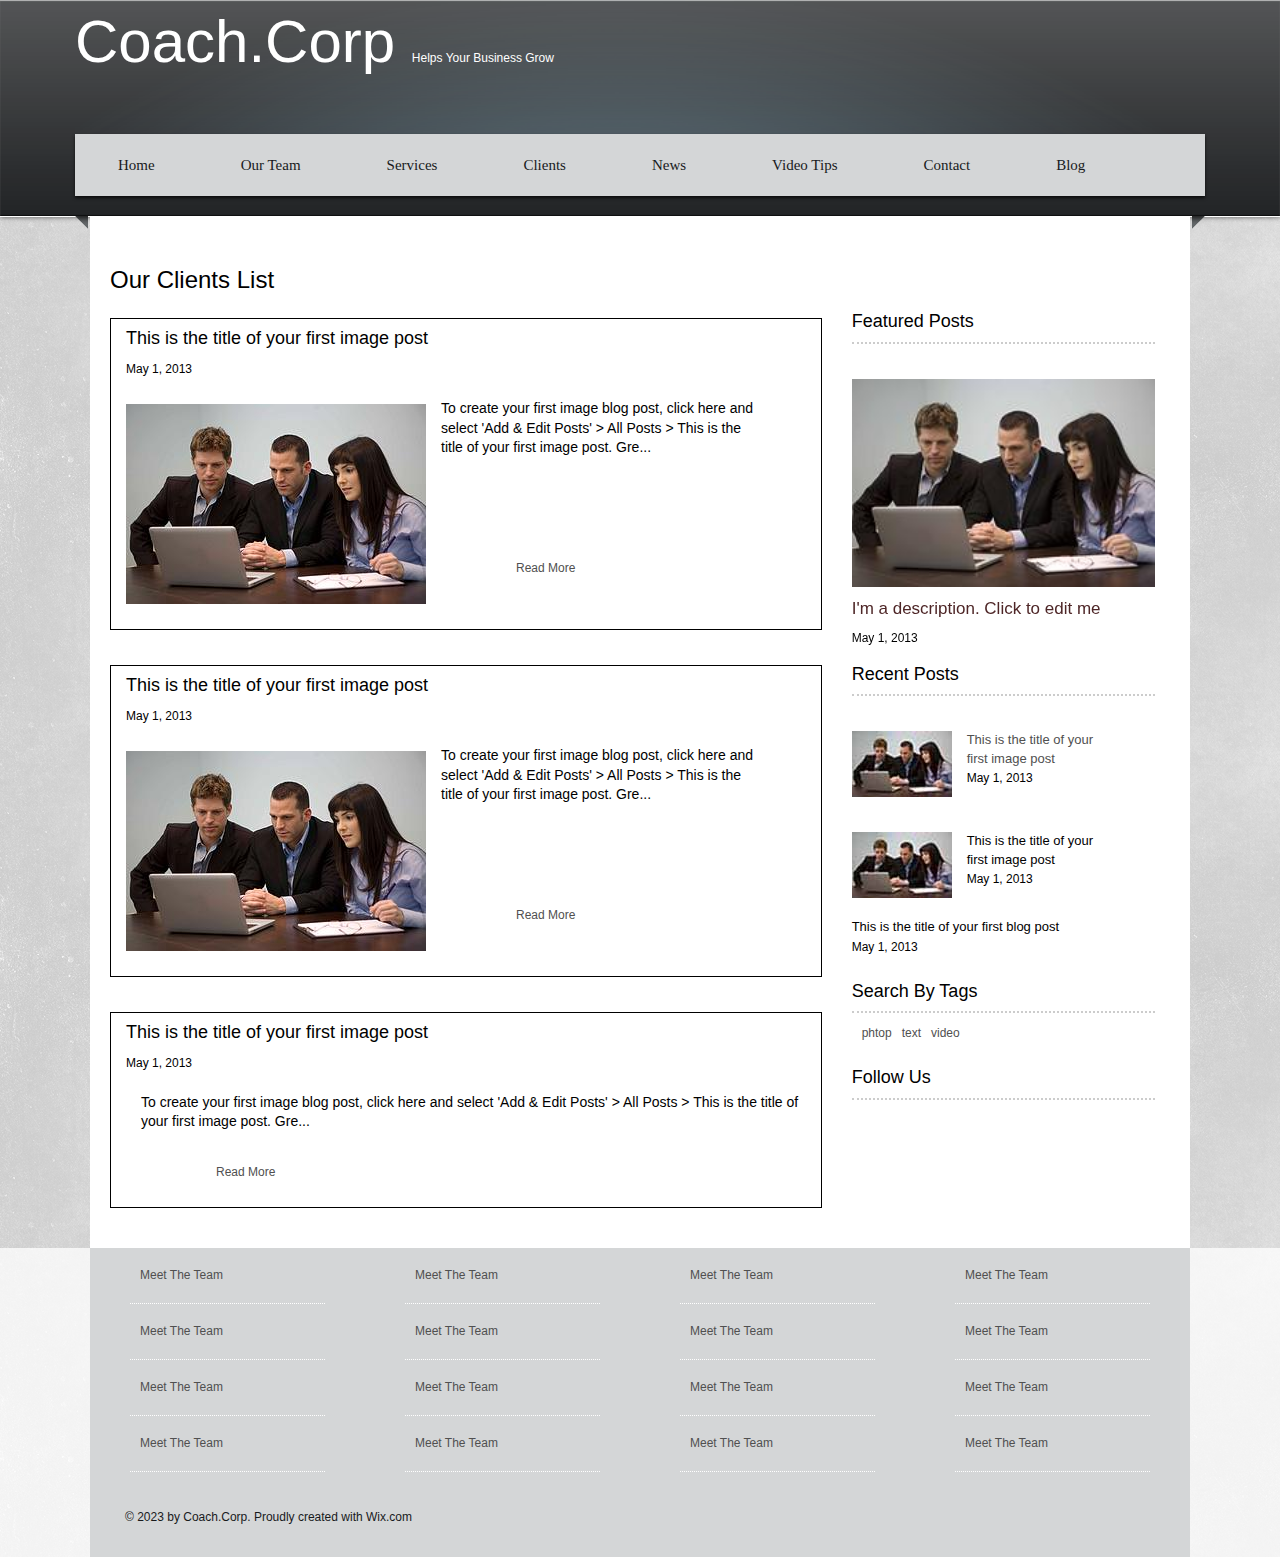
<file: blog.html>
<!DOCTYPE html>
<html lang="zh-cn"><!-- InstanceBegin template="/Templates/Our_ty.dwt" codeOutsideHTMLIsLocked="false" -->
	<head>
	<meta charset="utf-8">
	<meta http-equiv="X-UA-Compatible" content="IE=edge">
	<meta name="viewport" content="width=device-width, initial-scale=1">
	<meta name="format-detection" content="telephone=no, email=no" />
	<meta name="keywords" content="" />
	<meta name="description" content="" />
	<meta name="Author" content="PageAdmin CMS" />
  <meta name="keywords" content="人力资源, 找工作"/>
  <meta name="description" content="人力资源"/>
  <!-- InstanceBeginEditable name="doctitle" -->
  <title></title>
  <!-- InstanceEndEditable -->
  <!--bootstrap样式-->
	<link href="css/bootstrap.css" rel="stylesheet">
	<!--响应式滚动图片样式-->
	<link href="owl-carousel/owl.carousel.css" rel="stylesheet">
  <link href="owl-carousel/venobox.css" rel="stylesheet">

	<!--自定义CSS样式-->
	<link href="css/style.css" rel="stylesheet">

	<!-- HTML5 shim and Respond.js for IE8 support of HTML5 elements and media queries -->
	<!-- WARNING: Respond.js doesn't work if you view the page via file:// -->
	<!-- InstanceBeginEditable name="head" -->
	<!-- InstanceEndEditable -->  
		<!--[if lt IE 9]>
      <script src="js/html5shiv.min.js"></script>
      <script src="js/respond.min.js"></script>
      <script src="js/ie.js"></script>
    <![endif]-->

	<script type="text/javascript">
	  window.matchMedia || document.write('<script src="http://cdn.bootcss.com/respond.js/1.4.2/respond.min.js"><\/script>');
	</script>
	</head>
	<body>
<!--[start of header]-->

    <!--[start of top]-->
<div class="hader_nav_bg">
<header id="header" class="Large_screen_display">
    <div class="container">
      <div class="hader">
        <span class="coa">Coach.Corp </span>
        <span class="color_11">Helps Your Business Grow</span>
         
      </div>
    </div><!--/.container-->
    <!--[end of top]-->
  </header>
  <!--[end of header]--> 

    <!--[start of nav]--> 
    <div id="nv">
    <nav class="navbar navbar-inverse" role="navigation">
        <div class="container"> 
        <!-- Brand and toggle get grouped for better mobile display -->
        <div class="navbar-header">
            <button type="button" class="navbar-toggle collapsed" data-toggle="collapse" data-target="#bs-example-navbar-collapse-9"> 
          <!--<span class="sr-only">Toggle navigation</span>--> 
          <span class="icon-bar"></span> <span class="icon-bar"></span> <span class="icon-bar"></span> </button>
            <a href="#"></a> </div>
        
        <!-- Collect the nav links, forms, and other content for toggling -->
        <div class="collapse navbar-collapse" id="bs-example-navbar-collapse-9">
           <ul class="nav navbar-nav navbar-left">
                    <li><a href="index.html">Home</a></li>
                    <li><a href="Our Team.html">Our Team</a></li>
                    <li><a href="Services.html">Services</a></li>
                    <li><a href="Clients.html">Clients</a></li>
                    <li><a href="News.html">News</a></li>
                    <li><a href="Video Tips.html">Video Tips</a></li>
                    <li><a href="Contact.html" class="dropdown-toggle" data-toggle="dropdown" role="button" >Contact</a>
                       <ul class="dropdown-menu" role="menu">
                       <li><a href="Contact.html">Contact</a></li>
                         <li><a href="FAQ.html">FAQ</a></li>
                        </ul>
                    </li>
                    <li><a href="blog.html">Blog</a></li>
                </ul>
          </div>
      </div>
      </nav>
  </div>
   <!--[end of nav]-->
</div><!--/.hader_nav_bg-->
  <div class="container">
    <div class="row top hidden-xs">
      <div class="left-ico float-left-991"><img src="img/left.png" alt="" title=""/></div>
      <div class="none"></div>
      <div class="right-ico float-right-991"><img src="img/right.png" alt="" title=""/></div>
    </div>
  </div><!--/.container-->
<!--centent stat-->
<!-- InstanceBeginEditable name="centent" -->
 
    <div class="container">
      <div class="centent_main">
        <div class="row con">
          <div class="col-sm-8">
              <div class="sih4">
              <h3>Our Clients List</h3>
              </div>
            <div class="left-cont ">
              <h4>This is the title of your first image post</h4>
             <div class="i-left"> <i>May 1, 2013</i></div>
              <div class="imgboxxx float-left"><img class="img-responsive_Fluid" src="img/img-90.00_jpg_srb" alt="" title=""/></div>
              <div class="text-left float-left">
                <p>To create your first image blog post, click here and select 'Add & Edit Posts' > All Posts > This is the title of your first image post. Gre...</p>
                <div class="moer"><span>Read More</span></div>
              </div>
              <div class="clar"></div>
            </div>
            
            <div class="left-cont mar-top-35">
              <h4>This is the title of your first image post</h4>
              <div class="i-left"> <i>May 1, 2013</i></div>
              <div class="imgboxxx float-left"><img class="img-responsive_Fluid" src="img/img-90.00_jpg_srb" alt="" title=""/></div>
              <div class="text-left float-left">
                <p>To create your first image blog post, click here and select 'Add & Edit Posts' > All Posts > This is the title of your first image post. Gre...</p>
                <div class="moer"><span>Read More</span></div>
              </div>
              <div class="clar"></div>
            </div>
          
          <div class="left-cont mar-top-35">
              <h4>This is the title of your first image post</h4>
              <div class="i-left"> <i>May 1, 2013</i></div>
             
              <div class="text-left float-left" id="width-100">
                <p>To create your first image blog post, click here and select 'Add & Edit Posts' > All Posts > This is the title of your first image post. Gre...</p>
                <div class="moee"><span>Read More</span></div>
              </div>
              <div class="clar"></div>
          </div>
            
          </div>
          <div class="col-sm-4">
            <div class="right-cont mar-top-70">
              <div class="bott-bodr">
                <h4>Featured Posts</h4>
              </div>
                  <div id="owl-demo2" class="owl-carousel">
                    <div class="item"><a href="#"><img class="img-responsive_Fluid" src="img/img30-xm.jpg"></a>
                      <div class="Description">
                  
                      <p>I'm a description. Click to edit me</p>
                      <i>May 1, 2013</i>
                      </div>
                    </div>
                    <div class="item"><a href="#"><img class="img-responsive_Fluid" src="img/img30-xm.jpg"></a>
                      <div class="Description">
                  
                      <p>I'm a description. Click to edit me</p>
                      <i>May 1, 2013</i>
                      </div>
                    </div>
                    <div class="item"><a href="#"><img class="img-responsive_Fluid" src="img/img30-xm.jpg"></a>
                      <div class="Description">
                 
                      <p>I'm a description. Click to edit me</p>
                      <i>May 1, 2013</i>
                      </div>
                    </div>
                    <div class="item"><a href="#"><img class="img-responsive_Fluid" src="img/img30-xm.jpg"></a>
                      <div class="Description">
              
                      <p>I'm a description. Click to edit me</p>
                      <i>May 1, 2013</i>
                      </div>
                    </div>
                    </div><!--/#owl-demo2-->

                   <div class="bott-bodr mar-top-25">
                    <h4>Recent Posts</h4>
                   </div>
                  <div class="imgbox">
                    <div class="img-xs float-left"><a href="blog_1.html"><img src="img/img-xs.00_jpg_srb.jpg" alt="" title=""/></a></div>
                    <div class="txt-xs float-left">
                      <p><a href="blog_1.html">This is the title of your first image post</a></p>
                      <i>May 1, 2013</i>
                    </div>
                  </div><!--/.imgbox-->
                  <div class="clar"></div>
                 <div class="imgbox">
                    <div class="img-xs float-left"><img src="img/img-xs.00_jpg_srb.jpg" alt="" title=""/></div>
                    <div class="txt-xs float-left">
                      <p>This is the title of your first image post</p>
                      <i>May 1, 2013</i>
                    </div>
                  </div><!--/.imgbox-->
                  <div class="clar"></div>
                  <div class="poot"><p>This is the title of your first blog post</p>
                     <i>May 1, 2013</i>
                  </div>
                   <div class="bott-bodr mar-top-25">
                    <h4>Search By Tags</h4>
                   </div> 
                   <div class="viemw"><span>phtop</span><span>text</span><span>video</span></div>
                    <div class="bott-bodr mar-top-25">
                    <h4>Follow Us</h4>
                   </div> 
                   <div class="bdsharebuttonbox">
                    <a href="#" class="bds_more" data-cmd="more"></a>
                    <a href="#" class="bds_qzone" data-cmd="qzone"></a>
                    <a href="#" class="bds_tsina" data-cmd="tsina"></a>
                    <a href="#" class="bds_tqq" data-cmd="tqq"></a>
                    <a href="#" class="bds_renren" data-cmd="renren"></a>
                    <a href="#" class="bds_weixin" data-cmd="weixin"></a>
                  <script type="text/javascript">
                    window._bd_share_config={"common":{"bdSnsKey":{},
                    "bdText":"","bdMini":"2","bdPic":"","bdStyle":"0",
                    "bdSize":"16"},"share":{},"image":{"viewList":["qzone",
                    "tsina","tqq","renren","weixin"],"viewText":"分享到：",
                    "viewSize":"16"},"selectShare":{"bdContainerClass":null,
                    "bdSelectMiniList":["qzone","tsina","tqq","renren",
                    "weixin"]}};
                    with(document)0[(getElementsByTagName('head')[0]||body).appendChild(createElement('script')).src='http://bdimg.share.baidu.com/static/api/js/share.js?v=89860593.js?cdnversion='+~(-new Date()/36e5)];
                  </script>
              </div>
                    
            </div><!--/.right-cont-->
          </div>
        </div>
<br>
<br>
          
      </div><!--/.centent-->
  </div><!--/.container-->
 <!--center end-->
<!-- InstanceEndEditable -->
 <!--footer-->
 <div class="footer_bg">
<div class="container">
  <div class="footer row">
    <div class=" col-xs-6 col-sm-3">
      <div class="foot_mitin">
        <a href="#">Meet The Team</a>
        <a href="#">Meet The Team</a>
        <a href="#">Meet The Team</a>
        <a href="#">Meet The Team</a>
      </div>
    </div>
    <div class=" col-xs-6 col-sm-3">
      <div class="foot_mitin">
        <a href="#">Meet The Team</a>
        <a href="#">Meet The Team</a>
        <a href="#">Meet The Team</a>
        <a href="#">Meet The Team</a>
      </div>
    </div>
    <div class=" col-xs-6 col-sm-3">
      <div class="foot_mitin">
        <a href="#">Meet The Team</a>
        <a href="#">Meet The Team</a>
        <a href="#">Meet The Team</a>
        <a href="#">Meet The Team</a>
      </div>
    </div>
    <div class=" col-xs-6 col-sm-3">
      <div class="foot_mitin">
        <a href="#">Meet The Team</a>
        <a href="#">Meet The Team</a>
        <a href="#">Meet The Team</a>
        <a href="#">Meet The Team</a>
      </div>
    </div>
       <div class="clar"></div>
      <div class="opter">© 2023 by Coach.Corp. Proudly created with Wix.com</div>
  </div><!--/.footer-->
</div><!--/.container-->
 </div><!--/.footer_bg-->
  <!--footer-->
<!-- jQuery文件。务必在bootstrap.min.js 之前引入 --> 
<script src="js/jquery.js"></script> 

<!-- 最新的 Bootstrap 核心 JavaScript 文件 --> 
<script src="js/bootstrap.min.js"></script> 

<!--响应式滚动图片 JavaScript 文件--> 
<script src="owl-carousel/owl.carousel.min.js"></script> 
<script src="owl-carousel/venobox.min.js"></script>
<script src="js/index.js"></script>
</body>
<!-- InstanceEnd --></html>
</file>
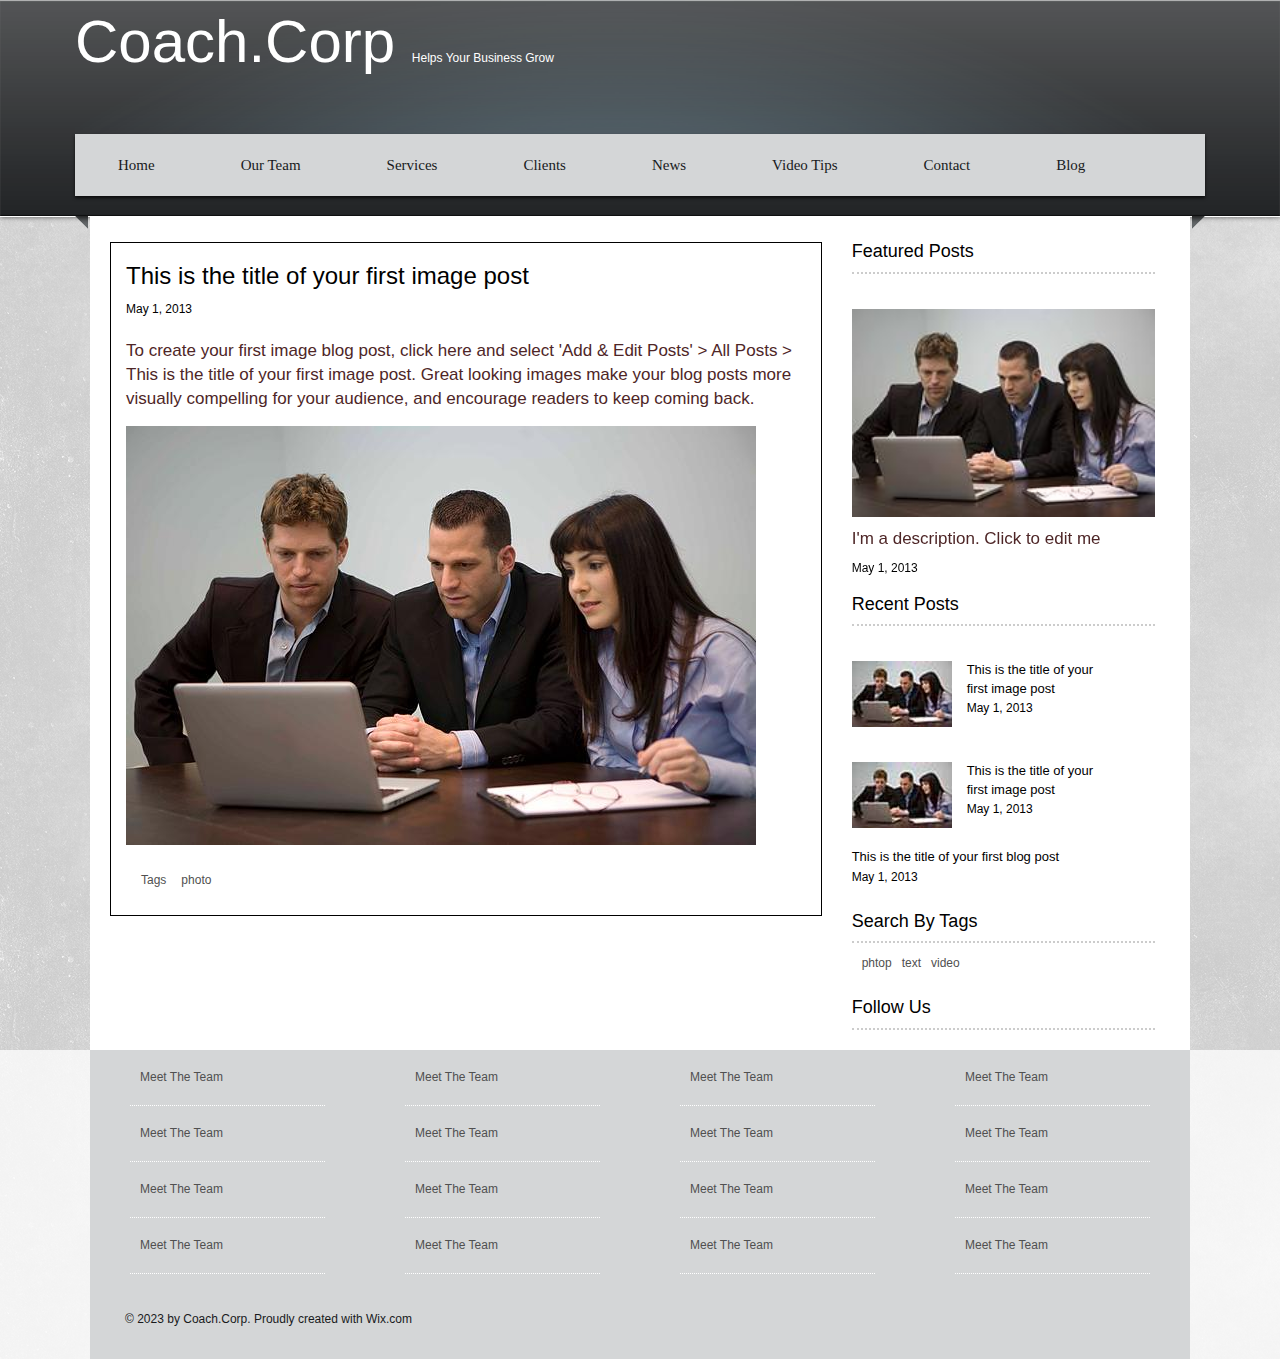
<file: blog_1.html>
<!DOCTYPE html>
<html lang="zh-cn"><!-- InstanceBegin template="/Templates/Our_ty.dwt" codeOutsideHTMLIsLocked="false" -->
	<head>
	<meta charset="utf-8">
	<meta http-equiv="X-UA-Compatible" content="IE=edge">
	<meta name="viewport" content="width=device-width, initial-scale=1">
	<meta name="format-detection" content="telephone=no, email=no" />
	<meta name="keywords" content="" />
	<meta name="description" content="" />
	<meta name="Author" content="PageAdmin CMS" />
  <meta name="keywords" content="人力资源, 找工作"/>
  <meta name="description" content="人力资源"/>
  <!-- InstanceBeginEditable name="doctitle" -->
  <title></title>
  <!-- InstanceEndEditable -->
  <!--bootstrap样式-->
	<link href="css/bootstrap.css" rel="stylesheet">
	<!--响应式滚动图片样式-->
	<link href="owl-carousel/owl.carousel.css" rel="stylesheet">
  <link href="owl-carousel/venobox.css" rel="stylesheet">

	<!--自定义CSS样式-->
	<link href="css/style.css" rel="stylesheet">

	<!-- HTML5 shim and Respond.js for IE8 support of HTML5 elements and media queries -->
	<!-- WARNING: Respond.js doesn't work if you view the page via file:// -->
	<!-- InstanceBeginEditable name="head" -->
	<!-- InstanceEndEditable -->  
		<!--[if lt IE 9]>
      <script src="js/html5shiv.min.js"></script>
      <script src="js/respond.min.js"></script>
      <script src="js/ie.js"></script>
    <![endif]-->

	<script type="text/javascript">
	  window.matchMedia || document.write('<script src="http://cdn.bootcss.com/respond.js/1.4.2/respond.min.js"><\/script>');
	</script>
	</head>
	<body>
<!--[start of header]-->

    <!--[start of top]-->
<div class="hader_nav_bg">
<header id="header" class="Large_screen_display">
    <div class="container">
      <div class="hader">
        <span class="coa">Coach.Corp </span>
        <span class="color_11">Helps Your Business Grow</span>
         
      </div>
    </div><!--/.container-->
    <!--[end of top]-->
  </header>
  <!--[end of header]--> 

    <!--[start of nav]--> 
    <div id="nv">
    <nav class="navbar navbar-inverse" role="navigation">
        <div class="container"> 
        <!-- Brand and toggle get grouped for better mobile display -->
        <div class="navbar-header">
            <button type="button" class="navbar-toggle collapsed" data-toggle="collapse" data-target="#bs-example-navbar-collapse-9"> 
          <!--<span class="sr-only">Toggle navigation</span>--> 
          <span class="icon-bar"></span> <span class="icon-bar"></span> <span class="icon-bar"></span> </button>
            <a href="#"></a> </div>
        
        <!-- Collect the nav links, forms, and other content for toggling -->
        <div class="collapse navbar-collapse" id="bs-example-navbar-collapse-9">
           <ul class="nav navbar-nav navbar-left">
                    <li><a href="index.html">Home</a></li>
                    <li><a href="Our Team.html">Our Team</a></li>
                    <li><a href="Services.html">Services</a></li>
                    <li><a href="Clients.html">Clients</a></li>
                    <li><a href="News.html">News</a></li>
                    <li><a href="Video Tips.html">Video Tips</a></li>
                    <li><a href="Contact.html" class="dropdown-toggle" data-toggle="dropdown" role="button" >Contact</a>
                       <ul class="dropdown-menu" role="menu">
                       <li><a href="Contact.html">Contact</a></li>
                         <li><a href="FAQ.html">FAQ</a></li>
                        </ul>
                    </li>
                    <li><a href="blog.html">Blog</a></li>
                </ul>
          </div>
      </div>
      </nav>
  </div>
   <!--[end of nav]-->
</div><!--/.hader_nav_bg-->
  <div class="container">
    <div class="row top hidden-xs">
      <div class="left-ico float-left-991"><img src="img/left.png" alt="" title=""/></div>
      <div class="none"></div>
      <div class="right-ico float-right-991"><img src="img/right.png" alt="" title=""/></div>
    </div>
  </div><!--/.container-->
<!--centent stat-->
<!-- InstanceBeginEditable name="centent" -->
 
    <div class="container">
      <div class="centent_main">
         <div class="row con">
          <div class="col-sm-8">
            <div class="left-cont">
              <h3>This is the title of your first image post</h3>
              <i>May 1, 2013</i>
              <p>To create your first image blog post, click here and select 'Add & Edit Posts' > All Posts > This is the title of your first image post. Great looking images make your blog posts more visually compelling for your audience, and encourage readers to keep coming back.</p>
              <div class="img-blog"><img class="img-responsive" src="img/img30.00_jpg_srb" alt="" title=""/></div>
              
              <div class="tag"><span>Tags</span><span>photo</span></div>
            </div>
          </div>
          <div class="col-sm-4">
            <div class="right-cont">
              <div class="bott-bodr">
                <h4>Featured Posts</h4>
              </div>
                  <div id="owl-demo2" class="owl-carousel">
                    <div class="item"><a href="#"><img class="img-responsive_Fluid" src="img/img30-xm.jpg"></a>
                      <div class="Description">
                  
                      <p>I'm a description. Click to edit me</p>
                      <i>May 1, 2013</i>
                      </div>
                    </div>
                    <div class="item"><a href="#"><img class="img-responsive_Fluid" src="img/img30-xm.jpg"></a>
                      <div class="Description">
                  
                      <p>I'm a description. Click to edit me</p>
                      <i>May 1, 2013</i>
                      </div>
                    </div>
                    <div class="item"><a href="#"><img class="img-responsive_Fluid" src="img/img30-xm.jpg"></a>
                      <div class="Description">
                 
                      <p>I'm a description. Click to edit me</p>
                      <i>May 1, 2013</i>
                      </div>
                    </div>
                    <div class="item"><a href="#"><img class="img-responsive_Fluid" src="img/img30-xm.jpg"></a>
                      <div class="Description">
              
                      <p>I'm a description. Click to edit me</p>
                      <i>May 1, 2013</i>
                      </div>
                    </div>
                    </div><!--/#owl-demo2-->

                   <div class="bott-bodr mar-top-25">
                    <h4>Recent Posts</h4>
                   </div>
                  <div class="imgbox">
                    <div class="img-xs float-left"><img src="img/img-xs.00_jpg_srb.jpg" alt="" title=""/></div>
                    <div class="txt-xs float-left">
                      <p>This is the title of your first image post</p>
                      <i>May 1, 2013</i>
                    </div>
                  </div><!--/.imgbox-->
                  <div class="clar"></div>
                 <div class="imgbox">
                    <div class="img-xs float-left"><img src="img/img-xs.00_jpg_srb.jpg" alt="" title=""/></div>
                    <div class="txt-xs float-left">
                      <p>This is the title of your first image post</p>
                      <i>May 1, 2013</i>
                    </div>
                  </div><!--/.imgbox-->
                  <div class="clar"></div>
                  <div class="poot"><p>This is the title of your first blog post</p>
                     <i>May 1, 2013</i>
                  </div>
                   <div class="bott-bodr mar-top-25">
                    <h4>Search By Tags</h4>
                   </div> 
                   <div class="viemw"><span>phtop</span><span>text</span><span>video</span></div>
                    <div class="bott-bodr mar-top-25">
                    <h4>Follow Us</h4>
                   </div> 
                   <div class="bdsharebuttonbox">
                    <a href="#" class="bds_more" data-cmd="more"></a>
                    <a href="#" class="bds_qzone" data-cmd="qzone"></a>
                    <a href="#" class="bds_tsina" data-cmd="tsina"></a>
                    <a href="#" class="bds_tqq" data-cmd="tqq"></a>
                    <a href="#" class="bds_renren" data-cmd="renren"></a>
                    <a href="#" class="bds_weixin" data-cmd="weixin"></a>
                  <script type="text/javascript">
                    window._bd_share_config={"common":{"bdSnsKey":{},
                    "bdText":"","bdMini":"2","bdPic":"","bdStyle":"0",
                    "bdSize":"16"},"share":{},"image":{"viewList":["qzone",
                    "tsina","tqq","renren","weixin"],"viewText":"分享到：",
                    "viewSize":"16"},"selectShare":{"bdContainerClass":null,
                    "bdSelectMiniList":["qzone","tsina","tqq","renren",
                    "weixin"]}};
                    with(document)0[(getElementsByTagName('head')[0]||body).appendChild(createElement('script')).src='http://bdimg.share.baidu.com/static/api/js/share.js?v=89860593.js?cdnversion='+~(-new Date()/36e5)];
                  </script>
              </div>
                    
            </div><!--/.right-cont-->
          </div>
        </div>
         
      
      </div><!--/.centent-->
  </div><!--/.container-->
 <!--center end-->
<!-- InstanceEndEditable -->
 <!--footer-->
 <div class="footer_bg">
<div class="container">
  <div class="footer row">
    <div class=" col-xs-6 col-sm-3">
      <div class="foot_mitin">
        <a href="#">Meet The Team</a>
        <a href="#">Meet The Team</a>
        <a href="#">Meet The Team</a>
        <a href="#">Meet The Team</a>
      </div>
    </div>
    <div class=" col-xs-6 col-sm-3">
      <div class="foot_mitin">
        <a href="#">Meet The Team</a>
        <a href="#">Meet The Team</a>
        <a href="#">Meet The Team</a>
        <a href="#">Meet The Team</a>
      </div>
    </div>
    <div class=" col-xs-6 col-sm-3">
      <div class="foot_mitin">
        <a href="#">Meet The Team</a>
        <a href="#">Meet The Team</a>
        <a href="#">Meet The Team</a>
        <a href="#">Meet The Team</a>
      </div>
    </div>
    <div class=" col-xs-6 col-sm-3">
      <div class="foot_mitin">
        <a href="#">Meet The Team</a>
        <a href="#">Meet The Team</a>
        <a href="#">Meet The Team</a>
        <a href="#">Meet The Team</a>
      </div>
    </div>
       <div class="clar"></div>
      <div class="opter">© 2023 by Coach.Corp. Proudly created with Wix.com</div>
  </div><!--/.footer-->
</div><!--/.container-->
 </div><!--/.footer_bg-->
  <!--footer-->
<!-- jQuery文件。务必在bootstrap.min.js 之前引入 --> 
<script src="js/jquery.js"></script> 

<!-- 最新的 Bootstrap 核心 JavaScript 文件 --> 
<script src="js/bootstrap.min.js"></script> 

<!--响应式滚动图片 JavaScript 文件--> 
<script src="owl-carousel/owl.carousel.min.js"></script> 
<script src="owl-carousel/venobox.min.js"></script>
<script src="js/index.js"></script>
</body>
<!-- InstanceEnd --></html>
</file>
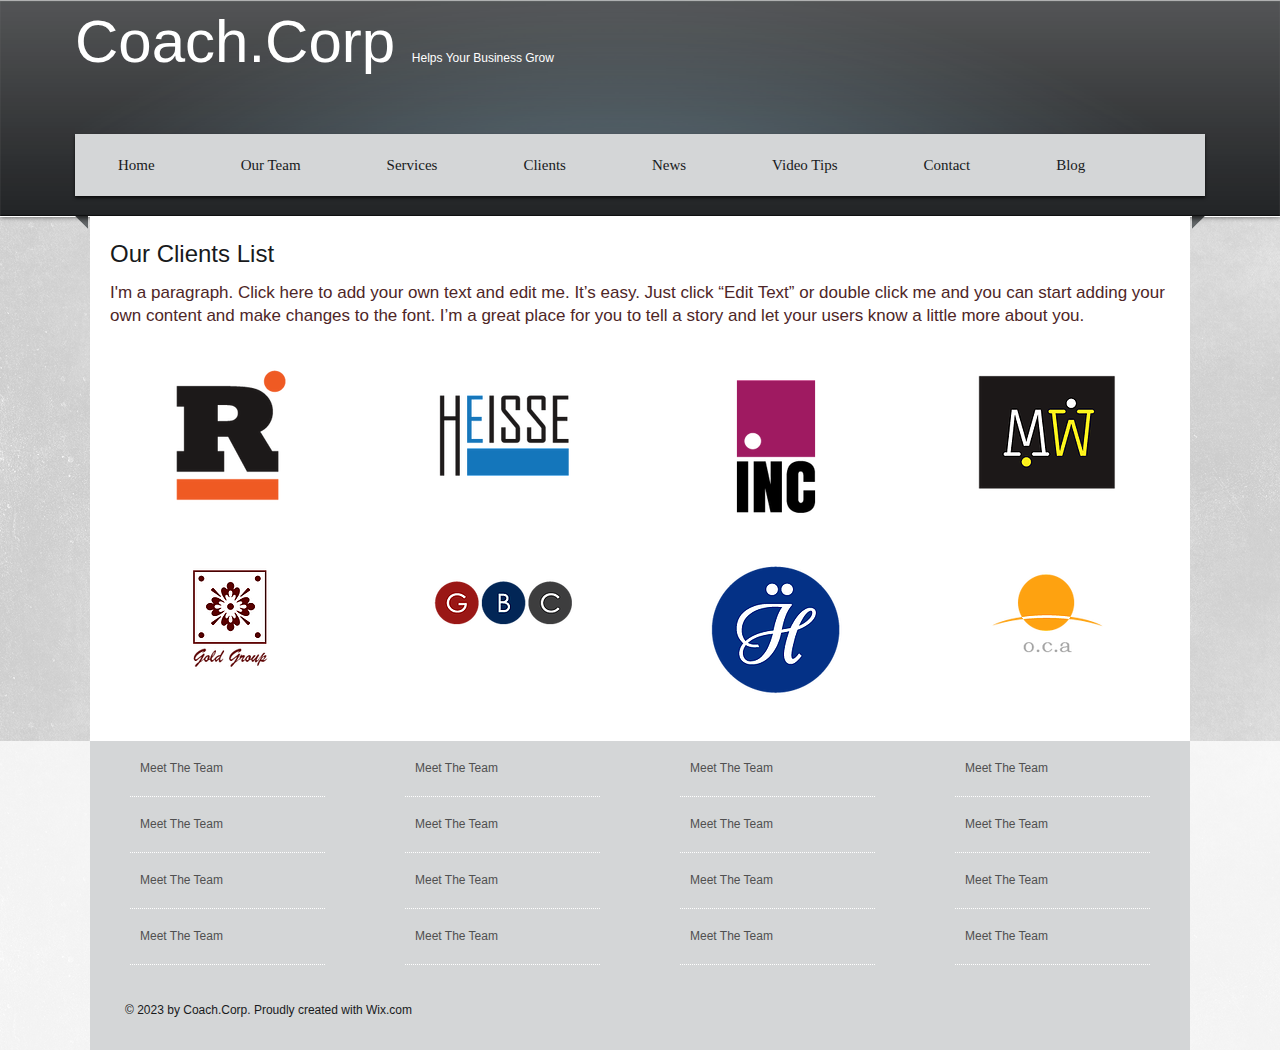
<file: Clients.html>
<!DOCTYPE html>
<html lang="zh-cn"><!-- InstanceBegin template="/Templates/Our_ty.dwt" codeOutsideHTMLIsLocked="false" -->
	<head>
	<meta charset="utf-8">
	<meta http-equiv="X-UA-Compatible" content="IE=edge">
	<meta name="viewport" content="width=device-width, initial-scale=1">
	<meta name="format-detection" content="telephone=no, email=no" />
	<meta name="keywords" content="" />
	<meta name="description" content="" />
	<meta name="Author" content="PageAdmin CMS" />
  <meta name="keywords" content="人力资源, 找工作"/>
  <meta name="description" content="人力资源"/>
  <!-- InstanceBeginEditable name="doctitle" -->
  <title></title>
  <!-- InstanceEndEditable -->
  <!--bootstrap样式-->
	<link href="css/bootstrap.css" rel="stylesheet">
	<!--响应式滚动图片样式-->
	<link href="owl-carousel/owl.carousel.css" rel="stylesheet">
  <link href="owl-carousel/venobox.css" rel="stylesheet">

	<!--自定义CSS样式-->
	<link href="css/style.css" rel="stylesheet">

	<!-- HTML5 shim and Respond.js for IE8 support of HTML5 elements and media queries -->
	<!-- WARNING: Respond.js doesn't work if you view the page via file:// -->
	<!-- InstanceBeginEditable name="head" -->
	<!-- InstanceEndEditable -->  
		<!--[if lt IE 9]>
      <script src="js/html5shiv.min.js"></script>
      <script src="js/respond.min.js"></script>
      <script src="js/ie.js"></script>
    <![endif]-->

	<script type="text/javascript">
	  window.matchMedia || document.write('<script src="http://cdn.bootcss.com/respond.js/1.4.2/respond.min.js"><\/script>');
	</script>
	</head>
	<body>
<!--[start of header]-->

    <!--[start of top]-->
<div class="hader_nav_bg">
<header id="header" class="Large_screen_display">
    <div class="container">
      <div class="hader">
        <span class="coa">Coach.Corp </span>
        <span class="color_11">Helps Your Business Grow</span>
         
      </div>
    </div><!--/.container-->
    <!--[end of top]-->
  </header>
  <!--[end of header]--> 

    <!--[start of nav]--> 
    <div id="nv">
    <nav class="navbar navbar-inverse" role="navigation">
        <div class="container"> 
        <!-- Brand and toggle get grouped for better mobile display -->
        <div class="navbar-header">
            <button type="button" class="navbar-toggle collapsed" data-toggle="collapse" data-target="#bs-example-navbar-collapse-9"> 
          <!--<span class="sr-only">Toggle navigation</span>--> 
          <span class="icon-bar"></span> <span class="icon-bar"></span> <span class="icon-bar"></span> </button>
            <a href="#"></a> </div>
        
        <!-- Collect the nav links, forms, and other content for toggling -->
        <div class="collapse navbar-collapse" id="bs-example-navbar-collapse-9">
           <ul class="nav navbar-nav navbar-left">
                    <li><a href="index.html">Home</a></li>
                    <li><a href="Our Team.html">Our Team</a></li>
                    <li><a href="Services.html">Services</a></li>
                    <li><a href="Clients.html">Clients</a></li>
                    <li><a href="News.html">News</a></li>
                    <li><a href="Video Tips.html">Video Tips</a></li>
                    <li><a href="Contact.html" class="dropdown-toggle" data-toggle="dropdown" role="button" >Contact</a>
                       <ul class="dropdown-menu" role="menu">
                       <li><a href="Contact.html">Contact</a></li>
                         <li><a href="FAQ.html">FAQ</a></li>
                        </ul>
                    </li>
                    <li><a href="blog.html">Blog</a></li>
                </ul>
          </div>
      </div>
      </nav>
  </div>
   <!--[end of nav]-->
</div><!--/.hader_nav_bg-->
  <div class="container">
    <div class="row top hidden-xs">
      <div class="left-ico float-left-991"><img src="img/left.png" alt="" title=""/></div>
      <div class="none"></div>
      <div class="right-ico float-right-991"><img src="img/right.png" alt="" title=""/></div>
    </div>
  </div><!--/.container-->
<!--centent stat-->
<!-- InstanceBeginEditable name="centent" -->
 
    <div class="container">
      <div class="centent_main">
          <div class="Article_tow row">
          <div class="col-xs-12">
          <h2>Our Clients List</h2>
          <p>I'm a paragraph. Click here to add your own text and edit me. It’s easy. Just click “Edit Text” or double click me and you can start adding your own content and make changes to the font. I’m a great place for you to tell a story and let your users know a little more about you.</p>
          </div>
        </div><!--/.Article_one-->
           
 <div class="clar"></div>
<div class="centent_box">
            <div class="row">
              <div class=" col-xs-3 col-sm-3 col-md-3">
                <a id="0" href="#"><strong>I'm</strong> a paragraph. Click here to add your own text and edit me</a>
                  <img class="img-responsive center atr" src="img/1-1.png" alt="" title="">
              </div>
              <div class=" col-xs-3 col-sm-3 col-md-3">
                <a id="1" href="#"><strong>I'm</strong> a paragraph. Click here to add your own text and edit me</a>
                  <img class="img-responsive center att" src="img/1-2.png" alt="" title="">
              </div>
              <div class=" col-xs-3 col-sm-3 col-md-3">
                <a id="2" href="#"><strong>I'm</strong> a paragraph. Click here to add your own text and edit me</a>
                  <img class="img-responsive center aty" src="img/1-3.png" alt="" title="">
              </div>
              <div class=" col-xs-3 col-sm-3 col-md-3">
                <a id="3" href="#"><strong>I'm</strong> a paragraph. Click here to add your own text and edit me</a>
                  <img class="img-responsive center atu" src="img/1-4.png" alt="" title="">
             </div>
            </div>
            <div class="row">
              <div class=" col-xs-3 col-sm-3 col-md-3">
                <a id="4" href="#"><strong>I'm</strong> a paragraph. Click here to add your own text and edit me</a>
                  <img class="img-responsive center ati" src="img/1-5.png" alt="" title="">
              </div>
              <div class=" col-xs-3 col-sm-3 col-md-3">
                <a id="5" href="#"><strong>I'm</strong> a paragraph. Click here to add your own text and edit me</a>
                  <img class="img-responsive center ato" src="img/1-6.png" alt="" title="">
              </div>
              <div class=" col-xs-3 col-sm-3 col-md-3">
                <a id="6" href="#"><strong>I'm</strong> a paragraph. Click here to add your own text and edit me</a>
                  <img class="img-responsive center atp" src="img/1-7.png" alt="" title="">
              </div>
              <div class=" col-xs-3 col-sm-3 col-md-3">
                <a id="7" href="#"><strong>I'm</strong> a paragraph. Click here to add your own text and edit me</a>
                  <img class="img-responsive center ata" src="img/1-8.png" alt="" title="">
              </div>
            </div>
          </div>
      </div><!--/.centent-->
  </div><!--/.container-->
 <!--center end-->
<!-- InstanceEndEditable -->
 <!--footer-->
 <div class="footer_bg">
<div class="container">
  <div class="footer row">
    <div class=" col-xs-6 col-sm-3">
      <div class="foot_mitin">
        <a href="#">Meet The Team</a>
        <a href="#">Meet The Team</a>
        <a href="#">Meet The Team</a>
        <a href="#">Meet The Team</a>
      </div>
    </div>
    <div class=" col-xs-6 col-sm-3">
      <div class="foot_mitin">
        <a href="#">Meet The Team</a>
        <a href="#">Meet The Team</a>
        <a href="#">Meet The Team</a>
        <a href="#">Meet The Team</a>
      </div>
    </div>
    <div class=" col-xs-6 col-sm-3">
      <div class="foot_mitin">
        <a href="#">Meet The Team</a>
        <a href="#">Meet The Team</a>
        <a href="#">Meet The Team</a>
        <a href="#">Meet The Team</a>
      </div>
    </div>
    <div class=" col-xs-6 col-sm-3">
      <div class="foot_mitin">
        <a href="#">Meet The Team</a>
        <a href="#">Meet The Team</a>
        <a href="#">Meet The Team</a>
        <a href="#">Meet The Team</a>
      </div>
    </div>
       <div class="clar"></div>
      <div class="opter">© 2023 by Coach.Corp. Proudly created with Wix.com</div>
  </div><!--/.footer-->
</div><!--/.container-->
 </div><!--/.footer_bg-->
  <!--footer-->
<!-- jQuery文件。务必在bootstrap.min.js 之前引入 --> 
<script src="js/jquery.js"></script> 

<!-- 最新的 Bootstrap 核心 JavaScript 文件 --> 
<script src="js/bootstrap.min.js"></script> 

<!--响应式滚动图片 JavaScript 文件--> 
<script src="owl-carousel/owl.carousel.min.js"></script> 
<script src="owl-carousel/venobox.min.js"></script>
<script src="js/index.js"></script>
</body>
<!-- InstanceEnd --></html>
</file>
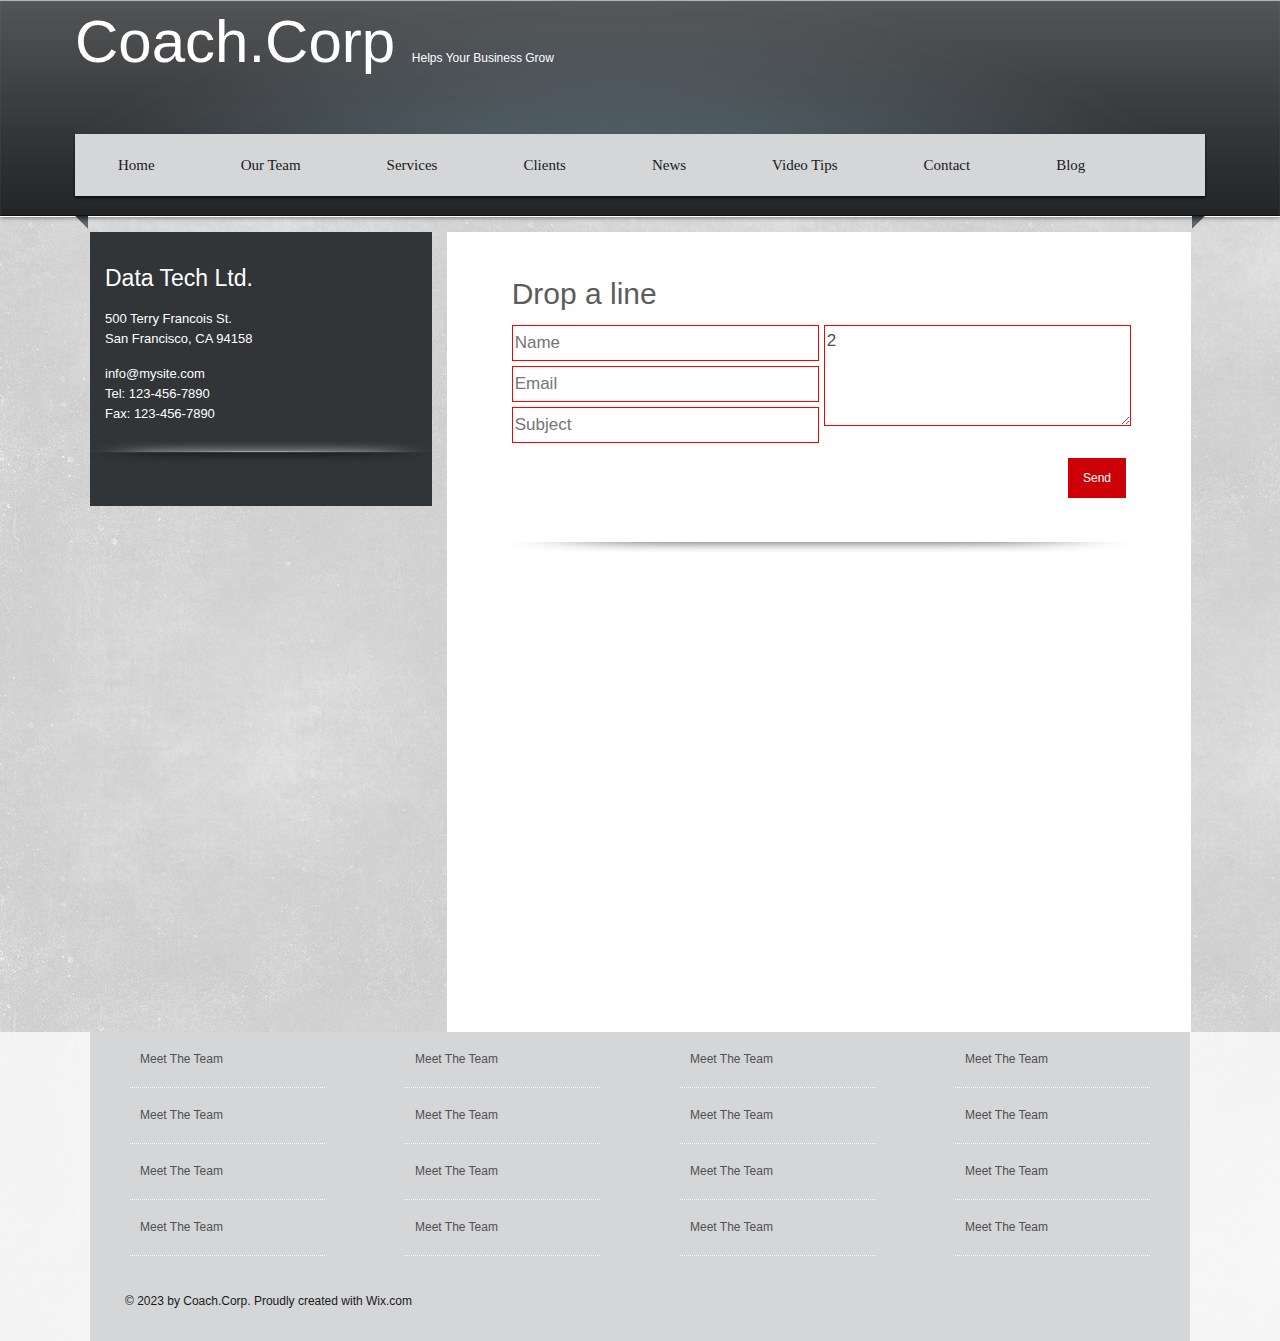
<file: Contact.html>
<!DOCTYPE html>
<html lang="zh-cn"><!-- InstanceBegin template="/Templates/Our_ty.dwt" codeOutsideHTMLIsLocked="false" -->
	<head>
	<meta charset="utf-8">
	<meta http-equiv="X-UA-Compatible" content="IE=edge">
	<meta name="viewport" content="width=device-width, initial-scale=1">
	<meta name="format-detection" content="telephone=no, email=no" />
	<meta name="keywords" content="" />
	<meta name="description" content="" />
	<meta name="Author" content="PageAdmin CMS" />
  <meta name="keywords" content="人力资源, 找工作"/>
  <meta name="description" content="人力资源"/>
  <!-- InstanceBeginEditable name="doctitle" -->
  <title></title>
  <!-- InstanceEndEditable -->
  <!--bootstrap样式-->
	<link href="css/bootstrap.css" rel="stylesheet">
	<!--响应式滚动图片样式-->
	<link href="owl-carousel/owl.carousel.css" rel="stylesheet">
  <link href="owl-carousel/venobox.css" rel="stylesheet">

	<!--自定义CSS样式-->
	<link href="css/style.css" rel="stylesheet">

	<!-- HTML5 shim and Respond.js for IE8 support of HTML5 elements and media queries -->
	<!-- WARNING: Respond.js doesn't work if you view the page via file:// -->
	<!-- InstanceBeginEditable name="head" -->
	<!-- InstanceEndEditable -->  
		<!--[if lt IE 9]>
      <script src="js/html5shiv.min.js"></script>
      <script src="js/respond.min.js"></script>
      <script src="js/ie.js"></script>
    <![endif]-->

	<script type="text/javascript">
	  window.matchMedia || document.write('<script src="http://cdn.bootcss.com/respond.js/1.4.2/respond.min.js"><\/script>');
	</script>
	</head>
	<body>
<!--[start of header]-->

    <!--[start of top]-->
<div class="hader_nav_bg">
<header id="header" class="Large_screen_display">
    <div class="container">
      <div class="hader">
        <span class="coa">Coach.Corp </span>
        <span class="color_11">Helps Your Business Grow</span>
         
      </div>
    </div><!--/.container-->
    <!--[end of top]-->
  </header>
  <!--[end of header]--> 

    <!--[start of nav]--> 
    <div id="nv">
    <nav class="navbar navbar-inverse" role="navigation">
        <div class="container"> 
        <!-- Brand and toggle get grouped for better mobile display -->
        <div class="navbar-header">
            <button type="button" class="navbar-toggle collapsed" data-toggle="collapse" data-target="#bs-example-navbar-collapse-9"> 
          <!--<span class="sr-only">Toggle navigation</span>--> 
          <span class="icon-bar"></span> <span class="icon-bar"></span> <span class="icon-bar"></span> </button>
            <a href="#"></a> </div>
        
        <!-- Collect the nav links, forms, and other content for toggling -->
        <div class="collapse navbar-collapse" id="bs-example-navbar-collapse-9">
           <ul class="nav navbar-nav navbar-left">
                    <li><a href="index.html">Home</a></li>
                    <li><a href="Our Team.html">Our Team</a></li>
                    <li><a href="Services.html">Services</a></li>
                    <li><a href="Clients.html">Clients</a></li>
                    <li><a href="News.html">News</a></li>
                    <li><a href="Video Tips.html">Video Tips</a></li>
                    <li><a href="Contact.html" class="dropdown-toggle" data-toggle="dropdown" role="button" >Contact</a>
                       <ul class="dropdown-menu" role="menu">
                       <li><a href="Contact.html">Contact</a></li>
                         <li><a href="FAQ.html">FAQ</a></li>
                        </ul>
                    </li>
                    <li><a href="blog.html">Blog</a></li>
                </ul>
          </div>
      </div>
      </nav>
  </div>
   <!--[end of nav]-->
</div><!--/.hader_nav_bg-->
  <div class="container">
    <div class="row top hidden-xs">
      <div class="left-ico float-left-991"><img src="img/left.png" alt="" title=""/></div>
      <div class="none"></div>
      <div class="right-ico float-right-991"><img src="img/right.png" alt="" title=""/></div>
    </div>
  </div><!--/.container-->
<!--centent stat-->
<!-- InstanceBeginEditable name="centent" -->
 
    <div class="container">
      <div class="centent">
        <div class="contat row">
          <div class="col-sm-4">
            <div class="boxx txt">
               <h5>Data Tech Ltd.</h5>
                <p> 
                  500 Terry Francois St.<br>
                    San Francisco, CA 94158<br>
                </p>
                <p> info@mysite.com<br>
                    Tel: 123-456-7890<br>
                    Fax: 123-456-7890<br>
                </p>
               <div class="line"></div>
                <div class="bdsharebuttonbox">
                  <a href="#" class="bds_more" data-cmd="more"></a>
                  <a href="#" class="bds_qzone" data-cmd="qzone"></a>
                  <a href="#" class="bds_tsina" data-cmd="tsina"></a>
                  <a href="#" class="bds_tqq" data-cmd="tqq"></a>
                  <a href="#" class="bds_renren" data-cmd="renren"></a>
                  <a href="#" class="bds_weixin" data-cmd="weixin"></a>
                  <script type="text/javascript">
                    window._bd_share_config={"common":{"bdSnsKey":{},
                    "bdText":"","bdMini":"2","bdPic":"","bdStyle":"0",
                    "bdSize":"16"},"share":{},"image":{"viewList":["qzone",
                    "tsina","tqq","renren","weixin"],"viewText":"分享到：",
                    "viewSize":"16"},"selectShare":{"bdContainerClass":null,
                    "bdSelectMiniList":["qzone","tsina","tqq","renren",
                    "weixin"]}};
                    with(document)0[(getElementsByTagName('head')[0]||body).appendChild(createElement('script')).src='http://bdimg.share.baidu.com/static/api/js/share.js?v=89860593.js?cdnversion='+~(-new Date()/36e5)];
                  </script>
              </div>
             </div>
          </div>
          <div class="col-sm-8">
            <div class="centent_right-">
            <h2>Drop a line</h2>
            <div class="input-left float-left">
              <form name="form">
                <div><input type="text" placeholder="Name"/></div>
                <div><input type="text" placeholder="Email"/></div>
                <div><input type="text" placeholder="Subject"/></div>
              </form>
            </div>
            <div class="input-right float-left">
              <textarea placeholder="Message">2</textarea>
            </div>
            <div class="clar"></div>
              <div class="buttonm"><button type="submit">Send</button></div>
              <div class="line"></div>
            </div>

          </div>          
        </div>
      
      </div><!--/.centent-->
  </div><!--/.container-->
 <!--center end-->
<!-- InstanceEndEditable -->
 <!--footer-->
 <div class="footer_bg">
<div class="container">
  <div class="footer row">
    <div class=" col-xs-6 col-sm-3">
      <div class="foot_mitin">
        <a href="#">Meet The Team</a>
        <a href="#">Meet The Team</a>
        <a href="#">Meet The Team</a>
        <a href="#">Meet The Team</a>
      </div>
    </div>
    <div class=" col-xs-6 col-sm-3">
      <div class="foot_mitin">
        <a href="#">Meet The Team</a>
        <a href="#">Meet The Team</a>
        <a href="#">Meet The Team</a>
        <a href="#">Meet The Team</a>
      </div>
    </div>
    <div class=" col-xs-6 col-sm-3">
      <div class="foot_mitin">
        <a href="#">Meet The Team</a>
        <a href="#">Meet The Team</a>
        <a href="#">Meet The Team</a>
        <a href="#">Meet The Team</a>
      </div>
    </div>
    <div class=" col-xs-6 col-sm-3">
      <div class="foot_mitin">
        <a href="#">Meet The Team</a>
        <a href="#">Meet The Team</a>
        <a href="#">Meet The Team</a>
        <a href="#">Meet The Team</a>
      </div>
    </div>
       <div class="clar"></div>
      <div class="opter">© 2023 by Coach.Corp. Proudly created with Wix.com</div>
  </div><!--/.footer-->
</div><!--/.container-->
 </div><!--/.footer_bg-->
  <!--footer-->
<!-- jQuery文件。务必在bootstrap.min.js 之前引入 --> 
<script src="js/jquery.js"></script> 

<!-- 最新的 Bootstrap 核心 JavaScript 文件 --> 
<script src="js/bootstrap.min.js"></script> 

<!--响应式滚动图片 JavaScript 文件--> 
<script src="owl-carousel/owl.carousel.min.js"></script> 
<script src="owl-carousel/venobox.min.js"></script>
<script src="js/index.js"></script>
</body>
<!-- InstanceEnd --></html>
</file>
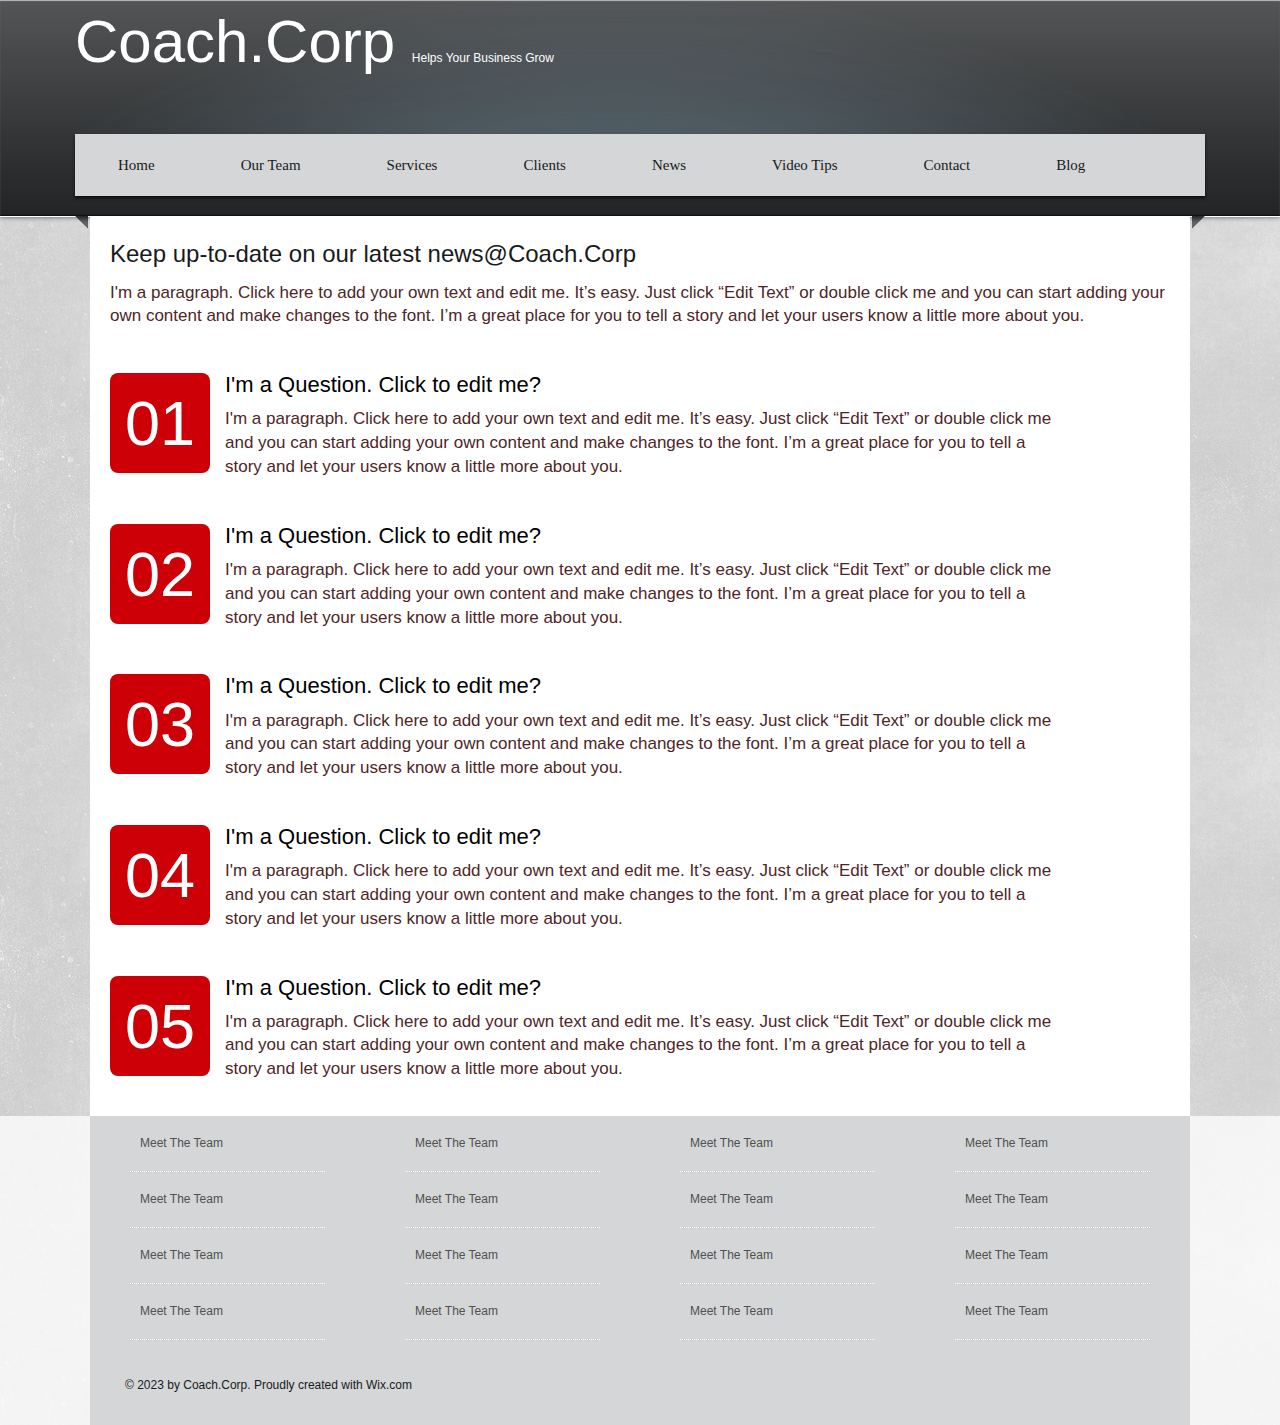
<file: FAQ.html>
<!DOCTYPE html>
<html lang="zh-cn"><!-- InstanceBegin template="/Templates/Our_ty.dwt" codeOutsideHTMLIsLocked="false" -->
	<head>
	<meta charset="utf-8">
	<meta http-equiv="X-UA-Compatible" content="IE=edge">
	<meta name="viewport" content="width=device-width, initial-scale=1">
	<meta name="format-detection" content="telephone=no, email=no" />
	<meta name="keywords" content="" />
	<meta name="description" content="" />
	<meta name="Author" content="PageAdmin CMS" />
  <meta name="keywords" content="人力资源, 找工作"/>
  <meta name="description" content="人力资源"/>
  <!-- InstanceBeginEditable name="doctitle" -->
  <title></title>
  <!-- InstanceEndEditable -->
  <!--bootstrap样式-->
	<link href="css/bootstrap.css" rel="stylesheet">
	<!--响应式滚动图片样式-->
	<link href="owl-carousel/owl.carousel.css" rel="stylesheet">
  <link href="owl-carousel/venobox.css" rel="stylesheet">

	<!--自定义CSS样式-->
	<link href="css/style.css" rel="stylesheet">

	<!-- HTML5 shim and Respond.js for IE8 support of HTML5 elements and media queries -->
	<!-- WARNING: Respond.js doesn't work if you view the page via file:// -->
	<!-- InstanceBeginEditable name="head" -->
	<!-- InstanceEndEditable -->  
		<!--[if lt IE 9]>
      <script src="js/html5shiv.min.js"></script>
      <script src="js/respond.min.js"></script>
      <script src="js/ie.js"></script>
    <![endif]-->

	<script type="text/javascript">
	  window.matchMedia || document.write('<script src="http://cdn.bootcss.com/respond.js/1.4.2/respond.min.js"><\/script>');
	</script>
	</head>
	<body>
<!--[start of header]-->

    <!--[start of top]-->
<div class="hader_nav_bg">
<header id="header" class="Large_screen_display">
    <div class="container">
      <div class="hader">
        <span class="coa">Coach.Corp </span>
        <span class="color_11">Helps Your Business Grow</span>
         
      </div>
    </div><!--/.container-->
    <!--[end of top]-->
  </header>
  <!--[end of header]--> 

    <!--[start of nav]--> 
    <div id="nv">
    <nav class="navbar navbar-inverse" role="navigation">
        <div class="container"> 
        <!-- Brand and toggle get grouped for better mobile display -->
        <div class="navbar-header">
            <button type="button" class="navbar-toggle collapsed" data-toggle="collapse" data-target="#bs-example-navbar-collapse-9"> 
          <!--<span class="sr-only">Toggle navigation</span>--> 
          <span class="icon-bar"></span> <span class="icon-bar"></span> <span class="icon-bar"></span> </button>
            <a href="#"></a> </div>
        
        <!-- Collect the nav links, forms, and other content for toggling -->
        <div class="collapse navbar-collapse" id="bs-example-navbar-collapse-9">
           <ul class="nav navbar-nav navbar-left">
                    <li><a href="index.html">Home</a></li>
                    <li><a href="Our Team.html">Our Team</a></li>
                    <li><a href="Services.html">Services</a></li>
                    <li><a href="Clients.html">Clients</a></li>
                    <li><a href="News.html">News</a></li>
                    <li><a href="Video Tips.html">Video Tips</a></li>
                    <li><a href="Contact.html" class="dropdown-toggle" data-toggle="dropdown" role="button" >Contact</a>
                       <ul class="dropdown-menu" role="menu">
                       <li><a href="Contact.html">Contact</a></li>
                         <li><a href="FAQ.html">FAQ</a></li>
                        </ul>
                    </li>
                    <li><a href="blog.html">Blog</a></li>
                </ul>
          </div>
      </div>
      </nav>
  </div>
   <!--[end of nav]-->
</div><!--/.hader_nav_bg-->
  <div class="container">
    <div class="row top hidden-xs">
      <div class="left-ico float-left-991"><img src="img/left.png" alt="" title=""/></div>
      <div class="none"></div>
      <div class="right-ico float-right-991"><img src="img/right.png" alt="" title=""/></div>
    </div>
  </div><!--/.container-->
<!--centent stat-->
<!-- InstanceBeginEditable name="centent" -->
 
    <div class="container">
      <div class="centent_main">
       <div class="Article_tow row">
          <div class="col-xs-12">
          <h2>Keep up-to-date on our latest news@Coach.Corp</h2>
          <p>I'm a paragraph. Click here to add your own text and edit me. It’s easy. Just click “Edit Text” or double click me and you can start adding your own content and make changes to the font. I’m a great place for you to tell a story and let your users know a little more about you.</p>
          </div>
        </div><!--/.Article_one--> 
          <div class="wenzhang row">
           <div class="col-xs-12">
          <div class="left-im float-left"><div class="img-bg"><span>01</span></div></div>
          <div class="txtk float-left">
            <h5>I'm a Question. Click to edit me?</h5>
            <p>I'm a paragraph. Click here to add your own text and edit me. It’s easy. Just click “Edit Text” or double click me and you can start adding your own content and make changes to the font. I’m a great place for you to tell a story and let your users know a little more about you.</p>
            
          </div>
          </div>
         </div>
         
              <div class="wenzhang row">
           <div class="col-xs-12">
          <div class="left-im float-left"><div class="img-bg"><span>02</span></div></div>
          <div class="txtk float-left">
            <h5>I'm a Question. Click to edit me?</h5>
            <p>I'm a paragraph. Click here to add your own text and edit me. It’s easy. Just click “Edit Text” or double click me and you can start adding your own content and make changes to the font. I’m a great place for you to tell a story and let your users know a little more about you.</p>
            
          </div>
          </div>
         </div>
         
              <div class="wenzhang row">
           <div class="col-xs-12">
          <div class="left-im float-left"><div class="img-bg"><span>03</span></div></div>
          <div class="txtk float-left">
            <h5>I'm a Question. Click to edit me?</h5>
            <p>I'm a paragraph. Click here to add your own text and edit me. It’s easy. Just click “Edit Text” or double click me and you can start adding your own content and make changes to the font. I’m a great place for you to tell a story and let your users know a little more about you.</p>
            
          </div>
          </div>
         </div>
         
              <div class="wenzhang row">
           <div class="col-xs-12">
          <div class="left-im float-left"><div class="img-bg"><span>04</span></div></div>
          <div class="txtk float-left">
            <h5>I'm a Question. Click to edit me?</h5>
            <p>I'm a paragraph. Click here to add your own text and edit me. It’s easy. Just click “Edit Text” or double click me and you can start adding your own content and make changes to the font. I’m a great place for you to tell a story and let your users know a little more about you.</p>
            
          </div>
          </div>
         </div>
         
              <div class="wenzhang row padd-bun-35">
           <div class="col-xs-12">
          <div class="left-im float-left"><div class="img-bg"><span>05</span></div></div>
          <div class="txtk float-left">
            <h5>I'm a Question. Click to edit me?</h5>
            <p>I'm a paragraph. Click here to add your own text and edit me. It’s easy. Just click “Edit Text” or double click me and you can start adding your own content and make changes to the font. I’m a great place for you to tell a story and let your users know a little more about you.</p>
            
          </div>
          </div>
         </div>
        
      </div><!--/.centent-->
  </div><!--/.container-->
 <!--center end-->
<!-- InstanceEndEditable -->
 <!--footer-->
 <div class="footer_bg">
<div class="container">
  <div class="footer row">
    <div class=" col-xs-6 col-sm-3">
      <div class="foot_mitin">
        <a href="#">Meet The Team</a>
        <a href="#">Meet The Team</a>
        <a href="#">Meet The Team</a>
        <a href="#">Meet The Team</a>
      </div>
    </div>
    <div class=" col-xs-6 col-sm-3">
      <div class="foot_mitin">
        <a href="#">Meet The Team</a>
        <a href="#">Meet The Team</a>
        <a href="#">Meet The Team</a>
        <a href="#">Meet The Team</a>
      </div>
    </div>
    <div class=" col-xs-6 col-sm-3">
      <div class="foot_mitin">
        <a href="#">Meet The Team</a>
        <a href="#">Meet The Team</a>
        <a href="#">Meet The Team</a>
        <a href="#">Meet The Team</a>
      </div>
    </div>
    <div class=" col-xs-6 col-sm-3">
      <div class="foot_mitin">
        <a href="#">Meet The Team</a>
        <a href="#">Meet The Team</a>
        <a href="#">Meet The Team</a>
        <a href="#">Meet The Team</a>
      </div>
    </div>
       <div class="clar"></div>
      <div class="opter">© 2023 by Coach.Corp. Proudly created with Wix.com</div>
  </div><!--/.footer-->
</div><!--/.container-->
 </div><!--/.footer_bg-->
  <!--footer-->
<!-- jQuery文件。务必在bootstrap.min.js 之前引入 --> 
<script src="js/jquery.js"></script> 

<!-- 最新的 Bootstrap 核心 JavaScript 文件 --> 
<script src="js/bootstrap.min.js"></script> 

<!--响应式滚动图片 JavaScript 文件--> 
<script src="owl-carousel/owl.carousel.min.js"></script> 
<script src="owl-carousel/venobox.min.js"></script>
<script src="js/index.js"></script>
</body>
<!-- InstanceEnd --></html>
</file>
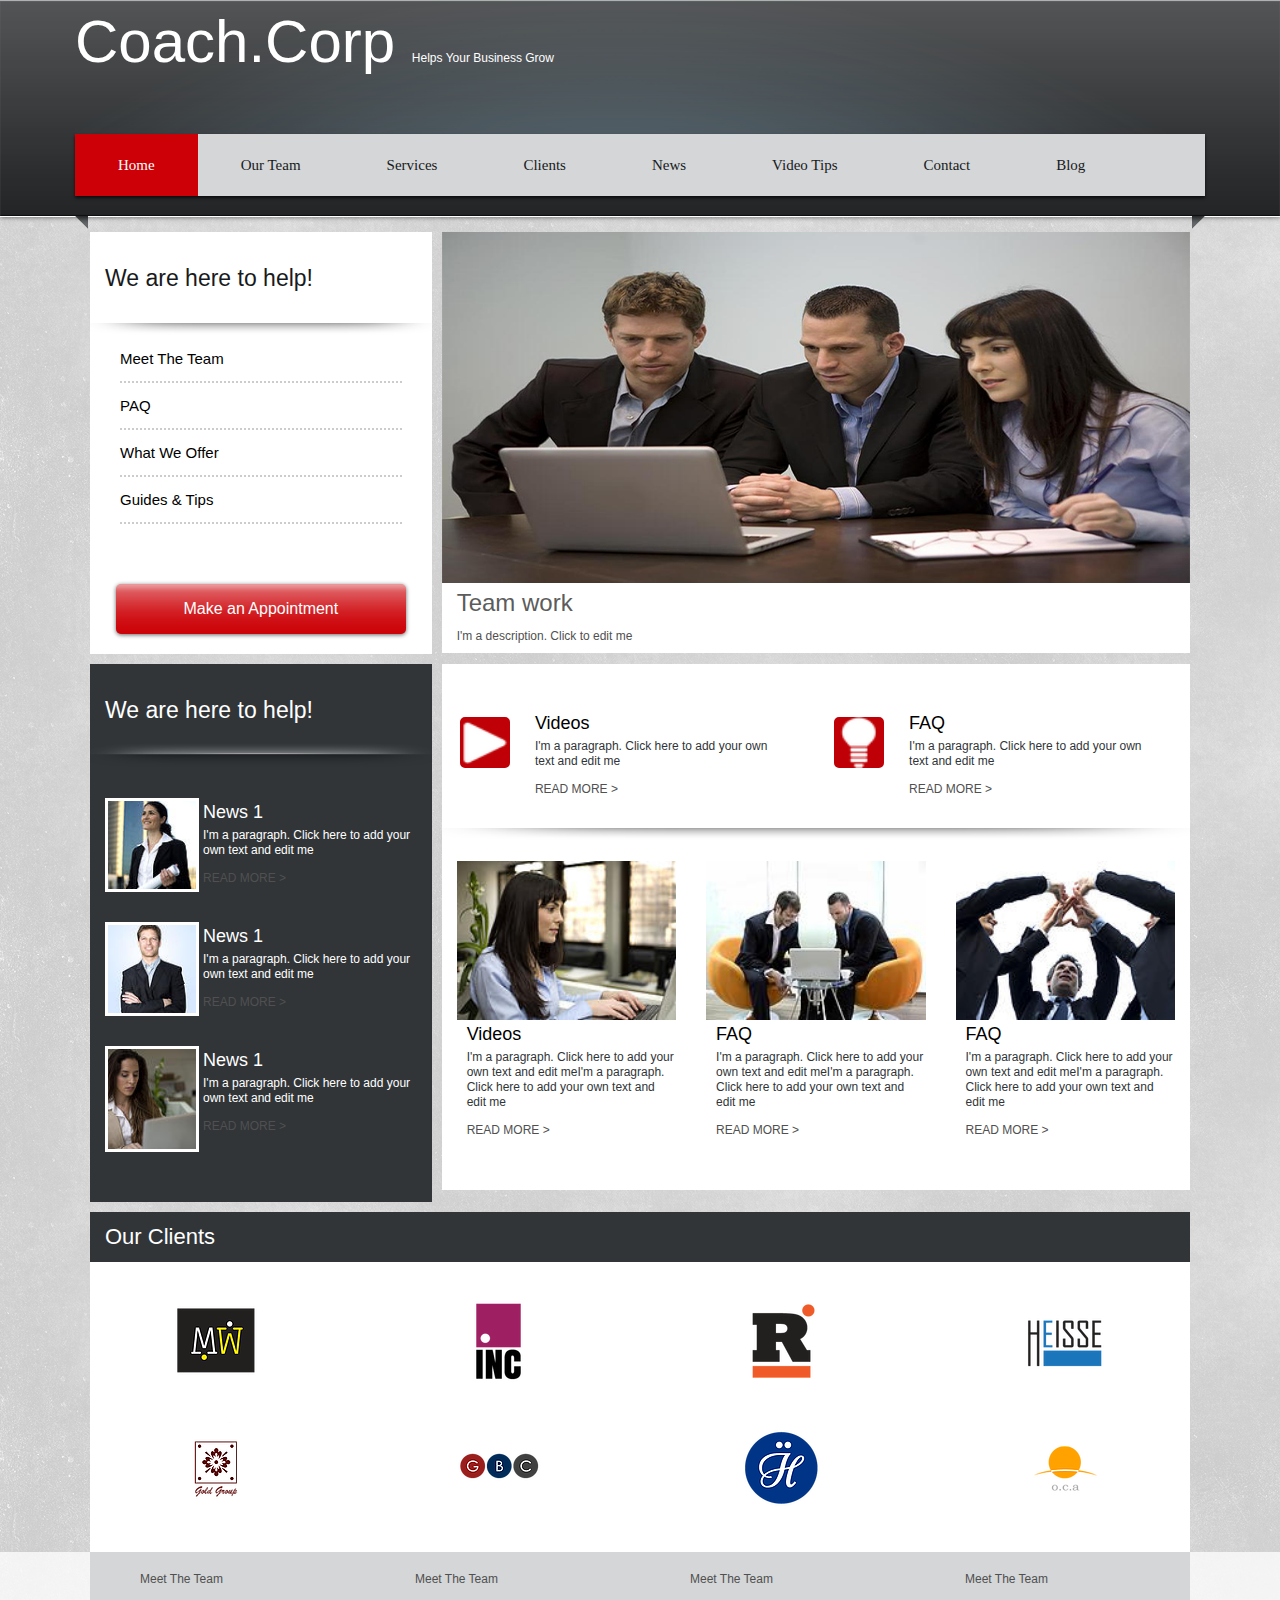
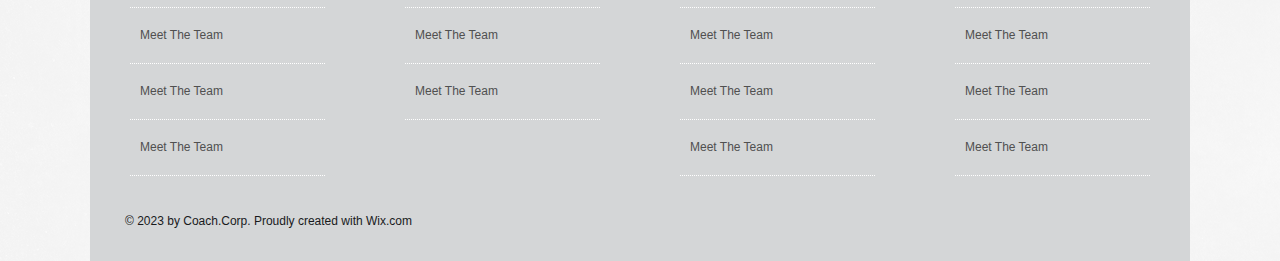
<file: index的副本 3.html>
<!DOCTYPE html>
<html lang="zh-cn" ng-app="" ng-cloak>
	<head>
	<meta charset="utf-8">
	<meta http-equiv="X-UA-Compatible" content="IE=edge">
	<meta name="viewport" content="width=device-width, initial-scale=1">
	<meta name="format-detection" content="telephone=no, email=no" />
	<meta name="keywords" content="" />
	<meta name="description" content="" />
	<meta name="Author" content="PageAdmin CMS" />
  <meta name="keywords" content="人力资源, 找工作"/>
  <meta name="description" content="人力资源"/>
	<title></title>
	<!--bootstrap样式-->
	<link href="css/bootstrap.css" rel="stylesheet">
	<!--响应式滚动图片样式-->
	<link href="owl-carousel/owl.carousel.css" rel="stylesheet">
  <link href="owl-carousel/venobox.css" rel="stylesheet">
  <script type="text/javascript" src="js/angular.min.js"></script>

	<!--自定义CSS样式-->
	<link href="css/style.css" rel="stylesheet">

	<!-- HTML5 shim and Respond.js for IE8 support of HTML5 elements and media queries -->
	<!-- WARNING: Respond.js doesn't work if you view the page via file:// -->
	<!--[if lt IE 9]>
      <script src="js/html5shiv.min.js"></script>
      <script src="js/respond.min.js"></script>
      <script src="js/ie.js"></script>
    <![endif]-->

	<script type="text/javascript">
	  window.matchMedia || document.write('<script src="http://cdn.bootcss.com/respond.js/1.4.2/respond.min.js"><\/script>');
	</script>
	</head>
	<body>
<!--[start of header]-->



<script type="text/javascript">

   

  var app=angular.module('text',[]);

   app.controller('cont1',function ($scope,$http) {

      $http.get('a.php',{

        

      });     


     // body...




   });

</script>






    <!--[start of top]-->
<div class="hader_nav_bg">
<header id="header">
    <div class="container">
      <div class="hader">
        <span class="coa">Coach.Corp </span>
        <span class="color_11">Helps Your Business Grow</span>
         
      </div>
    </div><!--/.container-->
    <!--[end of top]-->
  </header>
  <!--[end of header]--> 

    <!--[start of nav]--> 
    <div id="nv">
    <nav class="navbar navbar-inverse" role="navigation">
        <div class="container"> 
        <!-- Brand and toggle get grouped for better mobile display -->
        <div class="navbar-header">
            <button type="button" class="navbar-toggle collapsed" data-toggle="collapse" data-target="#bs-example-navbar-collapse-9"> 
          <!--<span class="sr-only">Toggle navigation</span>--> 
          <span class="icon-bar"></span> <span class="icon-bar"></span> <span class="icon-bar"></span> </button>
            <a href="#"></a> </div>
        
        <!-- Collect the nav links, forms, and other content for toggling -->
        <div class="collapse navbar-collapse" id="bs-example-navbar-collapse-9">
           <ul class="nav navbar-nav navbar-left">
                    <li class="active"><a href="index.html">Home</a></li>
                    <li><a href="Our Team.html">Our Team</a></li>
                    <li><a href="Services.html">Services</a></li>
                    <li><a href="Clients.html">Clients</a></li>
                    <li><a href="News.html">News</a></li>
                    <li><a href="Video Tips.html">Video Tips</a></li>
                    <li><a href="#"class="dropdown-toggle" data-toggle="dropdown"   role="button" >Contact</a>
                       <ul class="dropdown-menu" role="menu">
                         <li><a href="Contact.html">Contact</a></li>
                         <li><a href="FAQ.html">FAQ</a></li>
                        </ul>
                    </li>
                    <li><a href="blog.html">Blog</a></li>
                </ul>
          </div>
      </div>
      </nav>
  </div>
   <!--[end of nav]-->
</div><!--/.hader_nav_bg-->
  <div class="container">
    <div class="row top hidden-xs">
      <div class="left-ico float-left-991"><img src="img/left.png" alt="" title=""/></div>
      
      <div class="right-ico float-right-991"><img src="img/right.png" alt="" title=""/></div>
    </div>
  </div><!--/.container-->
<!--centent stat-->
  <div class="centent" id="padd-bum-0">
    <div class="container">
    <div class="Middle_upper_half_step row">
     <div class="col-sm-4">
       <div class="box">
        <h5>We are here to help!</h5>
        <div class="line"></div>
          <ul>
            <li><a href="#">Meet The Team</a></li>
            <li><a href="#">PAQ</a></li>
            <li><a href="#">What We Offer</a></li>
            <li><a href="#">Guides & Tips</a></li>
          </ul>
         <button class="center"  onclick="JavaScript:window.location.href='Contact.html';" type="button">Make an Appointment</button>
       </div>
     </div>
     <div class="col-sm-8">
      <div class="right-banner">
   <div id="owl-demo" class="owl-carousel">
    <div class="item"><a href="img/right1.png" class="venbox" data-gall="gall1"><img src="img/right1.png"></a>
      <div class="Description">
        <h3>Team work</h3>
        <p>I'm a description. Click to edit me</p>
      </div>
    </div>
    <div class="item"><a href="img/right2.png" class="venbox" data-gall="gall1" ><img src="img/right2.png"></a>
          <div class="Description">
        <h3>Let us help you promote you</h3>
        <p>I'm a description. Click to edit me</p>
      </div>
    </div>
    <div class="item"><a href="img/right3.png" class="venbox" data-gall="gall1" ><img src="img/right3.png"></a>
         <div class="Description">
        <h3>Let us help you promote you</h3>
        <p>I'm a description. Click to edit me</p>
      </div>
    </div>
       
    <div class="item"><a href="img/right4.png" class="venbox" data-gall="gall1" ><img src="img/right4.png"></a>
          <div class="Description">
        <h3>Let us help you promote you</h3>
        <p>I'm a description. Click to edit me</p>
      </div>
     </div>
   </div>
</div>
     </div>
    </div>
  
  <div class="Middle_upper_half_step row">
     <div class="col-sm-4">
       <div class="box bgcolor news padding-bottom-50 margin-top_10">
        <h5>We are here to help!</h5>
        <div class="line"></div>
         <div class="Article_one paddimg_lrft">
          <div class="float-left width-94 center-md-992">
            <img src="img/wz1.jpg" alt="" title=""/>
           </div>
          <div class="float-right center-md-992 width-100 margin-top-3">
           <h4>News 1</h4>
          <p>I'm a paragraph. Click here to add your own text and edit me</p>
          <span>READ MORE ></span>
          </div>
          <div class="clar"></div>
         
         </div><!--/.Article_one-->
         <div class="Article_one">
          <div class="float-left width-94">
            <img src="img/wz2.jpg" alt="" title=""/>
           </div>
          <div class="float-right width-100 center-md-992 margin-top-3">
           <h4>News 1</h4>
          <p>I'm a paragraph. Click here to add your own text and edit me</p>
          <span>READ MORE ></span>
          </div>
          <div class="clar"></div>
         
         </div><!--/.Article_one-->
        <div class="Article_one">
          <div class="float-left width-94">
            <img src="img/wz3.jpg" alt="" title=""/>
           </div>
          <div class="float-right width-100 center-md-992 margin-top-3">
           <h4>News 1</h4>
          <p>I'm a paragraph. Click here to add your own text and edit me</p>
          <span>READ MORE ></span>
          </div>
          <div class="clar"></div>
         
         </div><!--/.Article_one-->
       </div><!--/.box-->
     </div>
     <div class="col-sm-8">
             <div class="box box_midd-rig  news row margin-top_10"> 
              <div class="col-sm-6">       
               <div class="Article_one hover">
                <div class="float-left width-94 backgrund">
                  <img id="width-50" src="img/sanjiax.00_png_srz" alt="" title=""/>
                 </div>
                <div class="float-right width-100  margin-top-10  margin-right-25">
                 <h4>Videos</h4>
                <p>I'm a paragraph. Click here to add your own text and edit me</p>
                <span>READ MORE ></span>
                </div>
                <div class="clar"></div>
               
               </div><!--/.Article_one-->
               </div>
              <div class="col-sm-6">
                <div class="Article_one hover">
                <div class="float-left width-94 backgrund">
                  <img id="width_50" src="img/doppso.00_png_srb" alt="" title=""/>
                 </div>
                <div class="float-right width-100 margin-top-10 margin-right-25">
                 <h4>FAQ</h4>
                <p>I'm a paragraph. Click here to add your own text and edit me</p>
                <span>READ MORE ></span>
                </div>
                <div class="clar"></div>
               
               </div><!--/.Article_one-->
              </div>
               <div class="clar"></div>
               <div class="line"></div>
       </div><!--/.box-->
       <div class="box box_midd-ght news row padding-bottom-50">
         
              <div class="col-sm-4">       
               <div class="Article_one hover margin-top-0">
                
                  <img src="img/titi1.00_wix_mp_srz" alt="" title=""/>
                 
                <div class="float-left width_100 padding-left-15 margin-top-3">
                 <h4>Videos</h4>
                <p>I'm a paragraph. Click here to add your own text and edit meI'm a paragraph. Click here to add your own text and edit me</p>
                <span>READ MORE ></span>
                </div>
                <div class="clar"></div>
               
               </div><!--/.Article_one-->
               </div>
              <div class="col-sm-4">
                <div class="Article_one hover margin-top-0">
                
                  <img  src="img/tit2.00_wix_mp_srz" alt="" title=""/>
                 
                <div class="float-left width_100 padding-left-15 margin-top-3">
                 <h4>FAQ</h4>
                <p>I'm a paragraph. Click here to add your own text and edit meI'm a paragraph. Click here to add your own text and edit me</p>
                <span>READ MORE ></span>
                </div>
                <div class="clar"></div>
               
               </div><!--/.Article_one-->
              </div>
              <div class="col-sm-4">
                <div class="Article_one hover margin-top-0">
                
                  <img src="img/tit3.00_wix_mp_srz" alt="" title=""/>
                 
                <div class="float-right width_100 padding-left-15 margin-top-3">
                 <h4>FAQ</h4>
                <p>I'm a paragraph. Click here to add your own text and edit meI'm a paragraph. Click here to add your own text and edit me</p>
                <span>READ MORE ></span>
                </div>
                <div class="clar"></div>
               
               </div><!--/.Article_one-->
              </div>
               <div class="clar"></div>
       </div><!--/.BOX-->
     </div>
    </div><!--/.Middle_upper_half_step-->
       <div class="box_Clients">
        <div class="title">Our Clients
</div>
          <div class="centent_box">
            <div class="row">
              <div class=" col-xs-3 col-sm-3 col-md-3">
                <a id="0" href="#"><strong>I'm</strong> a paragraph. Click here to add your own text and edit me</a>
                  <img class="img-responsive center atr" src="img/11.png" alt="" title="">
              </div>
              <div class=" col-xs-3 col-sm-3 col-md-3">
                <a id="1" href="#"><strong>I'm</strong> a paragraph. Click here to add your own text and edit me</a>
                  <img class="img-responsive center att" src="img/22.png" alt="" title="">
              </div>
              <div class=" col-xs-3 col-sm-3 col-md-3">
                <a id="2" href="#"><strong>I'm</strong> a paragraph. Click here to add your own text and edit me</a>
                  <img class="img-responsive center aty" src="img/33.png" alt="" title="">
              </div>
              <div class=" col-xs-3 col-sm-3 col-md-3">
                <a id="3" href="#"><strong>I'm</strong> a paragraph. Click here to add your own text and edit me</a>
                  <img class="img-responsive center atu" src="img/44.png" alt="" title="">
             </div>
            </div>
            <div class="row">
              <div class=" col-xs-3 col-sm-3 col-md-3">
                <a id="4" href="#"><strong>I'm</strong> a paragraph. Click here to add your own text and edit me</a>
                  <img class="img-responsive center ati" src="img/55.png" alt="" title="">
              </div>
              <div class=" col-xs-3 col-sm-3 col-md-3">
                <a id="5" href="#"><strong>I'm</strong> a paragraph. Click here to add your own text and edit me</a>
                  <img class="img-responsive center ato" src="img/66.png" alt="" title="">
              </div>
              <div class=" col-xs-3 col-sm-3 col-md-3">
                <a id="6" href="#"><strong>I'm</strong> a paragraph. Click here to add your own text and edit me</a>
                  <img class="img-responsive center atp" src="img/77.png" alt="" title="">
              </div>
              <div class=" col-xs-3 col-sm-3 col-md-3">
                <a id="7" href="#"><strong>I'm</strong> a paragraph. Click here to add your own text and edit me</a>
                  <img class="img-responsive center ata" src="img/88.png" alt="" title="">
              </div>
            </div>
          </div><!--/.centent-->
       </div>
    </div><!--/.container-->
 </div><!--/.centent-->
 <!--center end-->
 
 <!--footer-->
 <div class="footer_bg">
<div class="container">
  <div class="footer row">
    <div class=" col-xs-6 col-sm-3">
      <div class="foot_mitin">
        <a href="#">Meet The Team</a>
        <a href="#">Meet The Team</a>
        <a href="#">Meet The Team</a>
        <a href="#">Meet The Team</a>
      </div>
    </div>
    <div class=" col-xs-6 col-sm-3">
      <div class="foot_mitin">
        <a href="#">Meet The Team</a>
        <a href="#">Meet The Team</a>
        <a href="#">Meet The Team</a>
     
      </div>
    </div>
    <div class=" col-xs-6 col-sm-3">
      <div class="foot_mitin">
        <a href="#">Meet The Team</a>
        <a href="#">Meet The Team</a>
        <a href="#">Meet The Team</a>
        <a href="#">Meet The Team</a>
      </div>
    </div>
    <div class=" col-xs-6 col-sm-3">
      <div class="foot_mitin">
        <a href="#">Meet The Team</a>
        <a href="#">Meet The Team</a>
        <a href="#">Meet The Team</a>
        <a href="#">Meet The Team</a>
      </div>
    </div>
       <div class="clar"></div>
      <div class="opter">© 2023 by Coach.Corp. Proudly created with Wix.com</div>
  </div><!--/.footer-->
</div><!--/.container-->
 </div><!--/.footer_bg-->
  <!--footer-->
<!-- jQuery文件。务必在bootstrap.min.js 之前引入 --> 
<script src="js/jquery.js"></script> 

<!-- 最新的 Bootstrap 核心 JavaScript 文件 --> 
<script src="js/bootstrap.min.js"></script> 

<!--响应式滚动图片 JavaScript 文件--> 
<script src="owl-carousel/owl.carousel.min.js"></script> 
<script src="owl-carousel/venobox.min.js"></script>
<script src="js/index.js"></script>
</body>
</html>
</file>
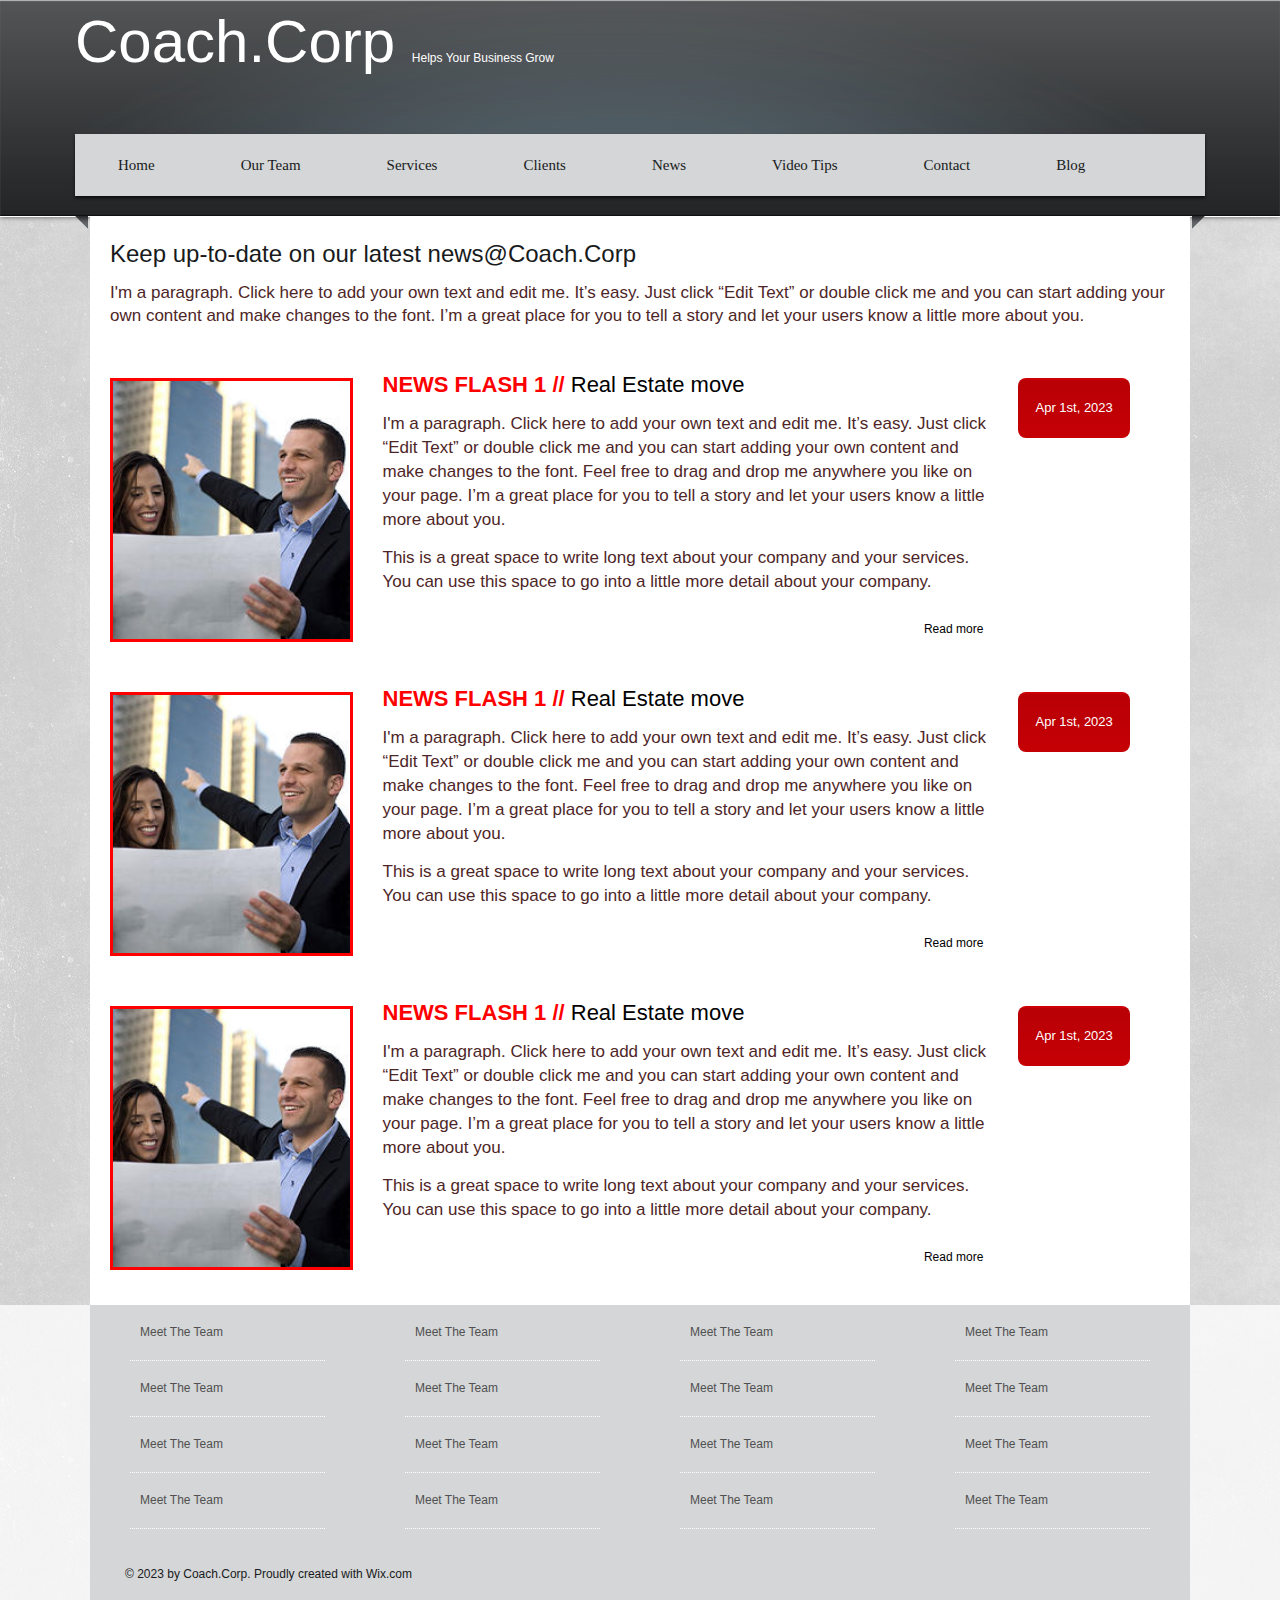
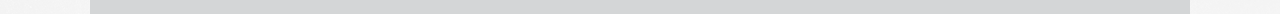
<file: News.html>
<!DOCTYPE html>
<html lang="zh-cn"><!-- InstanceBegin template="/Templates/Our_ty.dwt" codeOutsideHTMLIsLocked="false" -->
	<head>
	<meta charset="utf-8">
	<meta http-equiv="X-UA-Compatible" content="IE=edge">
	<meta name="viewport" content="width=device-width, initial-scale=1">
	<meta name="format-detection" content="telephone=no, email=no" />
	<meta name="keywords" content="" />
	<meta name="description" content="" />
	<meta name="Author" content="PageAdmin CMS" />
  <meta name="keywords" content="人力资源, 找工作"/>
  <meta name="description" content="人力资源"/>
  <!-- InstanceBeginEditable name="doctitle" -->
  <title></title>
  <!-- InstanceEndEditable -->
  <!--bootstrap样式-->
	<link href="css/bootstrap.css" rel="stylesheet">
	<!--响应式滚动图片样式-->
	<link href="owl-carousel/owl.carousel.css" rel="stylesheet">
  <link href="owl-carousel/venobox.css" rel="stylesheet">

	<!--自定义CSS样式-->
	<link href="css/style.css" rel="stylesheet">

	<!-- HTML5 shim and Respond.js for IE8 support of HTML5 elements and media queries -->
	<!-- WARNING: Respond.js doesn't work if you view the page via file:// -->
	<!-- InstanceBeginEditable name="head" -->
	<!-- InstanceEndEditable -->  
		<!--[if lt IE 9]>
      <script src="js/html5shiv.min.js"></script>
      <script src="js/respond.min.js"></script>
      <script src="js/ie.js"></script>
    <![endif]-->

	<script type="text/javascript">
	  window.matchMedia || document.write('<script src="http://cdn.bootcss.com/respond.js/1.4.2/respond.min.js"><\/script>');
	</script>
	</head>
	<body>
<!--[start of header]-->

    <!--[start of top]-->
<div class="hader_nav_bg">
<header id="header" class="Large_screen_display">
    <div class="container">
      <div class="hader">
        <span class="coa">Coach.Corp </span>
        <span class="color_11">Helps Your Business Grow</span>
         
      </div>
    </div><!--/.container-->
    <!--[end of top]-->
  </header>
  <!--[end of header]--> 

    <!--[start of nav]--> 
    <div id="nv">
    <nav class="navbar navbar-inverse" role="navigation">
        <div class="container"> 
        <!-- Brand and toggle get grouped for better mobile display -->
        <div class="navbar-header">
            <button type="button" class="navbar-toggle collapsed" data-toggle="collapse" data-target="#bs-example-navbar-collapse-9"> 
          <!--<span class="sr-only">Toggle navigation</span>--> 
          <span class="icon-bar"></span> <span class="icon-bar"></span> <span class="icon-bar"></span> </button>
            <a href="#"></a> </div>
        
        <!-- Collect the nav links, forms, and other content for toggling -->
        <div class="collapse navbar-collapse" id="bs-example-navbar-collapse-9">
           <ul class="nav navbar-nav navbar-left">
                    <li><a href="index.html">Home</a></li>
                    <li><a href="Our Team.html">Our Team</a></li>
                    <li><a href="Services.html">Services</a></li>
                    <li><a href="Clients.html">Clients</a></li>
                    <li><a href="News.html">News</a></li>
                    <li><a href="Video Tips.html">Video Tips</a></li>
                    <li><a href="Contact.html" class="dropdown-toggle" data-toggle="dropdown" role="button" >Contact</a>
                       <ul class="dropdown-menu" role="menu">
                       <li><a href="Contact.html">Contact</a></li>
                         <li><a href="FAQ.html">FAQ</a></li>
                        </ul>
                    </li>
                    <li><a href="blog.html">Blog</a></li>
                </ul>
          </div>
      </div>
      </nav>
  </div>
   <!--[end of nav]-->
</div><!--/.hader_nav_bg-->
  <div class="container">
    <div class="row top hidden-xs">
      <div class="left-ico float-left-991"><img src="img/left.png" alt="" title=""/></div>
      <div class="none"></div>
      <div class="right-ico float-right-991"><img src="img/right.png" alt="" title=""/></div>
    </div>
  </div><!--/.container-->
<!--centent stat-->
<!-- InstanceBeginEditable name="centent" -->
 
    <div class="container">
      <div class="centent_main">
          <div class="Article_tow row">
          <div class="col-xs-12">
          <h2>Keep up-to-date on our latest news@Coach.Corp</h2>
          <p>I'm a paragraph. Click here to add your own text and edit me. It’s easy. Just click “Edit Text” or double click me and you can start adding your own content and make changes to the font. I’m a great place for you to tell a story and let your users know a little more about you.</p>
          </div>
        </div><!--/.Article_one-->       
    <div class="news_ul">
      <div class="row">
        <div class="col-sm-3">
          <div class="left_img"><img class="img-responsive_Fluid" src="img/img_1.jpg" alt="" title=""/>
          </div><!--/.left_img-->
        </div>
        <div class="col-sm-7">
          <div class="midde">
            <h5><strong>NEWS FLASH 1 // </strong><span>Real Estate move</span></h5>
            <p>I'm a paragraph. Click here to add your own text and edit me. It’s easy. Just click “Edit Text” or double click me and you can start adding your own content and make changes to the font. Feel free to drag and drop me anywhere you like on your page. I’m a great place for you to tell a story and let your users know a little more about you.</p>
            <p>This is a great space to write long text about your company and your services. You can use this space to go into a little more detail about your company.</p>
           <div class="buttom"><span>Read more</span></div>
          </div>
        </div>
        <div class="col-sm-2">
          <div class="right_buttom">
            <div class="btn-bg">
              <span>​Apr 1st, 2023</span>
            </div>
          </div><!--/.right_buttom-->
        </div>
        
      </div>
    
    </div><!--/.news_ul-->
    
    <div class="news_ul">
      <div class="row">
        <div class="col-sm-3">
          <div class="left_img"><img class="img-responsive_Fluid" src="img/img_1.jpg" alt="" title=""/>
          </div><!--/.left_img-->
        </div>
        <div class="col-sm-7">
          <div class="midde">
            <h5><strong>NEWS FLASH 1 // </strong><span>Real Estate move</span></h5>
            <p>I'm a paragraph. Click here to add your own text and edit me. It’s easy. Just click “Edit Text” or double click me and you can start adding your own content and make changes to the font. Feel free to drag and drop me anywhere you like on your page. I’m a great place for you to tell a story and let your users know a little more about you.</p>
            <p>This is a great space to write long text about your company and your services. You can use this space to go into a little more detail about your company.</p>
           <div class="buttom"><span>Read more</span></div>
          </div>
        </div>
        <div class="col-sm-2">
          <div class="right_buttom">
            <div class="btn-bg">
              <span>​Apr 1st, 2023</span>
            </div>
          </div><!--/.right_buttom-->
        </div>
        
      </div>
    
    </div><!--/.news_ul-->
    
    <div class="news_ul padd-bun-35">
      <div class="row">
        <div class="col-sm-3">
          <div class="left_img"><img class="img-responsive_Fluid" src="img/img_1.jpg" alt="" title=""/>
          </div><!--/.left_img-->
        </div>
        <div class="col-sm-7">
          <div class="midde">
            <h5><strong>NEWS FLASH 1 // </strong><span>Real Estate move</span></h5>
            <p>I'm a paragraph. Click here to add your own text and edit me. It’s easy. Just click “Edit Text” or double click me and you can start adding your own content and make changes to the font. Feel free to drag and drop me anywhere you like on your page. I’m a great place for you to tell a story and let your users know a little more about you.</p>
            <p>This is a great space to write long text about your company and your services. You can use this space to go into a little more detail about your company.</p>
           <div class="buttom"><span>Read more</span></div>
          </div>
        </div>
        <div class="col-sm-2">
          <div class="right_buttom">
            <div class="btn-bg">
              <span>​Apr 1st, 2023</span>
            </div>
          </div><!--/.right_buttom-->
        </div>
        
      </div>
    
    </div><!--/.news_ul-->

      </div><!--/.centent-->
  </div><!--/.container-->
 <!--center end-->
<!-- InstanceEndEditable -->
 <!--footer-->
 <div class="footer_bg">
<div class="container">
  <div class="footer row">
    <div class=" col-xs-6 col-sm-3">
      <div class="foot_mitin">
        <a href="#">Meet The Team</a>
        <a href="#">Meet The Team</a>
        <a href="#">Meet The Team</a>
        <a href="#">Meet The Team</a>
      </div>
    </div>
    <div class=" col-xs-6 col-sm-3">
      <div class="foot_mitin">
        <a href="#">Meet The Team</a>
        <a href="#">Meet The Team</a>
        <a href="#">Meet The Team</a>
        <a href="#">Meet The Team</a>
      </div>
    </div>
    <div class=" col-xs-6 col-sm-3">
      <div class="foot_mitin">
        <a href="#">Meet The Team</a>
        <a href="#">Meet The Team</a>
        <a href="#">Meet The Team</a>
        <a href="#">Meet The Team</a>
      </div>
    </div>
    <div class=" col-xs-6 col-sm-3">
      <div class="foot_mitin">
        <a href="#">Meet The Team</a>
        <a href="#">Meet The Team</a>
        <a href="#">Meet The Team</a>
        <a href="#">Meet The Team</a>
      </div>
    </div>
       <div class="clar"></div>
      <div class="opter">© 2023 by Coach.Corp. Proudly created with Wix.com</div>
  </div><!--/.footer-->
</div><!--/.container-->
 </div><!--/.footer_bg-->
  <!--footer-->
<!-- jQuery文件。务必在bootstrap.min.js 之前引入 --> 
<script src="js/jquery.js"></script> 

<!-- 最新的 Bootstrap 核心 JavaScript 文件 --> 
<script src="js/bootstrap.min.js"></script> 

<!--响应式滚动图片 JavaScript 文件--> 
<script src="owl-carousel/owl.carousel.min.js"></script> 
<script src="owl-carousel/venobox.min.js"></script>
<script src="js/index.js"></script>
</body>
<!-- InstanceEnd --></html>
</file>
<file: owl-carousel/venobox.css>
/* ------ venobox.css --------*/
.vbox-overlay *, .vbox-overlay *:before, .vbox-overlay *:after{
    -webkit-backface-visibility: hidden;
    -webkit-box-sizing:border-box;-moz-box-sizing:border-box;box-sizing:border-box;}
body{
    -webkit-overflow-scrolling:touch;
}
/* ------- overlay: change here background color and opacity ----- */
.vbox-overlay{
    background: rgba(0,0,0,0.85); 
    width: 100%;
    height: auto;
    position: absolute;
    top: 0;
    left: 0;
    z-index: 999;
    overflow: hidden;
    opacity: 0;
    transition: opacity .25s ease-in-out;
    -moz-transition: opacity .25s ease-in-out;
    -webkit-transition: opacity .25s ease-in-out;
}
.relativo{
    float: left;
    width: 100%;
    height: 100%;
    display: block;
    position: relative;
}
/* ----- preloader ----- */
.vbox-preloader{
    position:fixed; 
    width:36px; 
    height:36px;
    left:50%; 
    top:50%; 
    margin-left:-18px; 
    margin-top:-18px;
    background: url(../img/preload.gif) center center no-repeat;
    text-indent: -100px;
    overflow: hidden;
}

/* ----- navigation ----- */
.vbox-close{
    cursor: pointer;
    position: fixed;
    top: -1px;
    right: 0;
    width: 46px;
    height: 40px;
    padding: 10px 20px 10px 0;
    display: block;
    background: url(../img/close.gif) no-repeat #161617;
    background-position:10px center;
    color: #fff;
    text-indent: -100px;
    overflow: hidden;
}
.vbox-next, .vbox-prev{
    cursor: pointer;
    position: fixed;
    top: 50%;
    color: #fff;
    width: 30px;
    height: 30px;
    margin-top: -15px;
    text-indent: -100px;
    overflow: hidden;
}
.vbox-prev{
    left: 10px;
    background: url(../img/prev.gif) center center no-repeat;
}
.vbox-next{
    right: 10px;
    background: url(../img/next.gif) center center no-repeat;
}

.vbox-title{
    width: 100%;
    height: 40px;
    float: left;
    text-align: center;
    line-height: 28px;
    font-size: 12px;
    color: #fff;
    padding: 6px 40px;
    overflow: hidden;
    background: #161617;
    position: fixed;
    display: none;
    top: -1px;
    left: 0;

}
.vbox-num{
    cursor: pointer;
    position: fixed;
    top: -1px;
    left: 0;
    height: 40px;
    display: block;
    color: #fff;
    overflow: hidden;
    line-height: 28px;
    font-size: 12px;
    padding: 6px 10px;
    background: #161617;
    display: none;
}
/* ------- inline window ------ */
.vbox-inline{
    width: 420px;
    height: 315px;
    padding: 10px;
    background: #fff;
    text-align: left;
    margin: 0 auto;
    overflow: scroll;
}

/* ------- Video & iFrames window ------ */
.venoframe{
    border: none;
    width: 960px;
    height: 720px;
    overflow: scroll;
}
@media (max-width: 992px) {
    .venoframe{
        width: 640px;
        height: 480px;
    }
}
@media (max-width: 767px) {
    .venoframe{
        width: 420px;
        height: 315px;
    }
}
@media (max-width: 460px) {
    .vbox-inline{
        width: 100%;
    }

    .venoframe{
        width: 100%;
        height: 260px;
    }
}

/* ------- PLease do NOT edit this! (or do it at your own risk) ------ */
.vbox-container{
    position: relative;
    background: #000;
    width: 98%;
    max-width: 1024px;
    margin: 0 auto;
}
.vbox-content{
    text-align: center;
    float: left;
    width: 100%;
    position: relative;
    overflow: hidden;
}
.vbox-container img{
    max-width: 100%;
    height: auto;
}
.vwrap{
    opacity: 1;
    transition: opacity .25s ease-in-out;
    -moz-transition: opacity .25s ease-in-out;
    -webkit-transition: opacity .25s ease-in-out;
    width: 100%;
    float: left;
    position: relative;
    margin: 0;
    padding: 0;
    left: 0;
    height: auto;
    overflow: hidden;
    z-index: 1;
}
</file>
<file: css/style.css>
@charset "utf-8";
/** 
 * @author:GongHaibo/龚海波  
 * @email:yanyuzixuan@sina.cn
 * @time:2015-06
 **/


/*** ======= // TABLE OF CONTENT // ============================
1. General Styling
2. header
3. nav
4. footer
5. Middle_upper_half_step
6. owl-dme
7. Latest News
8. box_midd-rig
9. box_Clients
10. footer
11. centent
12. lfet-wenzhang
13. right-wenzhang
14. buttom
15. midde
16. centent
17. bott-bodr
===================================================== ***/
/*^^^^^^^^^^^^^^^^^^^^^^^^^^^^^^^^^^^^^^^^^^^^^^^^^^^^^*/

/*=============General Styling===============*/
body {
  font: 400 12px/20px Verdana, Arial, Helvetica, sans-serif;
  color: #505050;
  background: #CCC url(../img/bg_gradient.png);
}
a {
  color: #505050;
  text-decoration: none;
}
a:hover {
  color: #FF5900;
  text-decoration: underline;
}
a:focus,
a:active {
  outline: none;
  text-decoration: none
}
h1,
h2,
h3,
h4,
h5 {
  font-family: Verdana, Arial, Helvetica, sans-serif;
  color: #5c5c5c;
}
ul,
li {
  margin: 0;
  padding: 0;
  list-style-type: none
}
p {
  font-size: 12px;
  line-height: 20px;
  margin: 0;
}
i.fa {padding-right: 5px}
label {font-weight: normal;}
.form-control {border-radius: 0;
  -moz-border-radius:0px;
  -webkit-border-radius:0px;}
.form-control:focus {
  border-color: #BBB;
  box-shadow: none;
}
.margin-top-10 {margin-top: 5px;}
.margin-top-10 {margin-top: 10px;}
.margin-top-20 {margin-top: 20px;}
.margin-top-30 {margin-top: 30px;}
.margin-top-40 {margin-top: 40px;}
.margin-top-50 {margin-top: 50px;}
.margin-bottom-10 {margin-bottom: 10px;}
.margin-bottom-20 {margin-bottom: 20px;}
.margin-bottom-30 {margin-bottom: 30px;}
.margin-bottom-40 {margin-bottom: 40px;}
.margin-bottom-50 {margin-bottom: 50px;}
.img-responsive > img,
.img-responsive a > img {
  display: block;
  width: 100% \9;
  max-width: 100%;
  height: auto;
}
.my-img,
.my-img img,
.my-img a > img {
  width: 100% \9;
  max-width: 100%;
  height: auto;
}
.img-responsive_Fluid {
  width: 100%;
  height: auto !important;
}
.center {
  display: block;
  margin-left: auto;
  margin-right: auto;
}
.float-right-991 {float: right;}
.float-left-991 {float: left;}
.clar {clear: both;}

@media (min-width: 768px) {
.float-right {float: right}
.float-left {float: left}
}

@media (min-width: 1200px) {
.container {
  width: 1160px;
}
}
.navbar-inverse {border: none;}
/*--header--*/
.hader_nav_bg {
  box-shadow: inset 0 1px 1px rgba(255, 255, 255, 0.6), inset 0 -1px 1px rgba(0, 0, 0, 0.6), 0 0 5px rgba(0, 0, 0, 0.6);
  background-color: rgba(24, 26, 28, 1);
  border-top: 0px solid rgba(255, 255, 255, 1);
  border-bottom: 1px solid rgba(255, 255, 255, 1);
  background-image: url(../img/bevel_300.png);
  background-repeat: repeat-x;
}
.hader {
  background: url(../img/bg2.00_png_srz);
  background-size: 100% 100%;
  padding-bottom: 50px;
}
.hader span {color: #FFF;}
.hader .coa {
  font: normal normal normal 60px/1.4em Impact, impact-w01-2010, impact-w02-2010, impact-w10-2010, sans-serif;
}
/*--nav--*/


.navbar-brand {
  padding: 10px 15px;  /*15px 15px;*/
  height: 40px; /*50px;*/
}
.navbar-toggle {
  margin-top: 3px; /*8px*/
  margin-bottom: 3px; /*8px*/
}
.navbar-nav {
  margin: 0px -15px;  /*7.5px -15px;*/
}
.navbar-inverse .navbar-collapse {
  background: #D4D6D7;
  box-shadow: 0px 2px 3px rgba(0, 0, 0, 0.7);
  padding-left: 15px;
  padding-right: 15px;
}

@media (min-width: 768px) {
.navbar-nav > li > a {
  padding-top: 10px; /*15px*/
  padding-bottom: 10px; /*15px*/
}
}
.navbar-form {
  margin-top: 3px;/*8px*/
  margin-bottom: 3px;/*8px*/
}
.navbar-btn {
  margin-top: 3px;/*8px*/
  margin-bottom: 3px;/*8px*/
}
.navbar-btn.btn-sm {
  margin-top: 5px;/*10px*/
  margin-bottom: 5px;/*10px*/
}
.navbar-btn.btn-xs {
  margin-top: 9px;/*14px*/
  margin-bottom: 9px;/*14px*/
}
.navbar-text {
  margin-top: 10px;/*15px*/
  margin-bottom: 10px;/*15px*/
}
.nav > li > a {
  font-size: 14px;
  font-weight: bold;
  font-family: "Microsoft YaHei", "STHeiti Light";
  color: #231815;
  padding: 10px 24px;
}
.navbar-inverse .navbar-nav > .open > a,
.navbar-inverse .navbar-nav > .open > a:hover,
.navbar-inverse .navbar-nav > .open > a:focus {
  color: #FFF;
  background-color: #CC0006;
}
.dropdown-menu > li > a:hover,
.dropdown-menu > li > a:focus {
  color: #262626;
  text-decoration: none;
  background-color: #CC0006;
}
/*.navbar-inverse .nav > .active > a,
 .navbar-inverse .nav > li.active:hover{
    text-decoration: none;
    background-color: #CC0006;
    -moz-transition: background 0.9s ease; 
    -webkit-transition: background 0.9s ease; 
    -o-transition: background 0.9s ease;
    transition: background 0.9s ease;
}*/
.navbar-inverse .navbar-nav > .active > a,
.navbar-inverse .navbar-nav > .active > a:hover,
.navbar-inverse .navbar-nav > .active > a:focus {
  color: #FFF;
  background-color: #CC0006;
}
.nav > li:hover,
.nav > li:focus {
  text-decoration: none;
  background-color: #CC0006;
  -moz-transition: background 0.9s ease 0s;
  -webkit-transition: background 0.9s ease 0s;
  -o-transition: background 0.9s ease 0s;
  transition: background 0.9s ease 0s;
}
.navbar-inverse .navbar-nav > .active > a {
  background: #CC0006;
}
.nav li.active a {
  color: #FFF;
  background: #CC0006;
}

@media (min-width: 992px) {
.nav > li > a {padding: 21px 43px;}
}
.navbar-toggle {
  position: relative;
  float: right;
  padding: 9px 10px;
  margin-top: 8px;
  margin-right: 15px;
  margin-bottom: 8px;
  background-color: transparent;
  background-image: none;
  border: 1px solid transparent;
  border-radius: 4px;
  -moz- border-radius:4px;
  -webkit-border-radius:4px;
  
}

@media(min-width:768px) and (max-width:991px) {
.nav > li > a {padding: 21px 18px;}
}

@media(min-width:992px) and (max-width:1200px) {
.nav > li > a {padding: 21px 32px;}
}
.navbar-toggle:focus {
  outline: 0;
}
.navbar-toggle .icon-bar {
  display: block;
  width: 22px;
  height: 2px;
  border-radius: 1px;
  -moz-border-radius:1px;
  -webkit-border-radius:1px;
  background: #90050D;
}
.dropdown-menu {min-width: 143px;}

@media(min-width:768px) {
.nav > li:hover .dropdown-menu {
  display: block;
}
.right-banner {margin-left: -20px;}
}
.left-ico {
  margin-top: -5px;
  padding-left: 15px;
}
.right-ico {
  margin-top: -5px;
  padding-right: 15px;
}
ul.dropdown-menu li {
  text-align: center;
}
.navbar-inverse .navbar-nav > li > a {
  color: #181A1C;
  font-weight: normal;
  font-size: 15px;
}
/*--Middle_upper_half_step--*/  
.box {
  padding-top: 20px;
  padding-bottom: 20px;
  background: #FFF;
}

@media(min-width:768px) {
.box {
  margin-left: 15px;
}
.right-banner {
  margin-right: 15px;
}
}
.box h5 {
  padding-left: 15px;
  font: 23px/1.4em Tahoma, tahoma-w01-regular, tahoma-w02-regular, tahoma-w10-regular, tahoma-w15--regular, tahoma-w99-regular, sans-serif;
  color: #181A1C;
}
.boxx {
  padding-top: 20px;
  padding-bottom: 20px;
  background: #313538;
}

@media(min-width:768px) {
.boxx {
  margin-left: 15px;
}
.right-banner {
  margin-right: 15px;
}
}
.boxx h5 {
  padding-left: 15px;
  font: 23px/1.4em Tahoma, tahoma-w01-regular, tahoma-w02-regular, tahoma-w10-regular, tahoma-w15--regular, tahoma-w99-regular, sans-serif;
  color: #fff;
}
.line {
  margin-top: 16px;
  height: 26px;
  background: url(../img/fade_line.png) no-repeat;
  background-position: 0px -75px;
  background-size: 100% 100px;
}
.box ul {
  margin-left: 30px;
  margin-right: 30px;
}
.box ul li {
  line-height: 35px;
  border-bottom: dotted #CCCCCC 2px;
}
.box ul li a {
  display: block;
  margin-top: 5px;
  margin-bottom: 5px;
  color: #000;
  font-size: 15px;
}
.box ul li a:hover,
.box ul li a:focus {
  color: #FFF;
  text-decoration: none;
  background-color: #CC0006;
  transition: background 0.5s ease 0s;
}
.box button {
  color: #FFF;
  font-size: 16px;
  width: 85%;
  padding-top: 15px;
  padding-bottom: 15px;
  margin-top: 60px;
  border-radius: 5px;
    -moz-border-radius:5px;
  -webkit-border-radius:5px;
  box-shadow: 0px 1px 4px rgba(0, 0, 0, 0.6);
  background: #CC0006 url(../img/shiny2button_bg.png) repeat-x scroll center top;
  border: 0px solid #FFF;
  cursor: pointer !important;
}
.box button:hover {
  transition: border-color 0.4s ease 0s, background-color 0.4s ease 0s;
  background-color: #66857F;
  border-color: #FFF;
  color: #000;
}
/*--owl-dme--*/
#owl-demo img {
  width: 100%;
}
.owl-theme .owl-controls .owl-buttons .owl-prev i.pre {
  position: absolute;
  left: 0px;
  top: -15%;
  margin-top: 200px;
  padding-right: 0;
}
.owl-theme .owl-controls .owl-buttons .owl-next i.nex {
  position: absolute;
  right: 0px;
  top: -15%;
  margin-top: 200px;
  padding-right: 0;
}
.owl-theme .owl-controls .owl-buttons .owl-prev i.pree {
  position: absolute;
  left: 0px;
  top: -30%;
  margin-top: 200px;
  padding-right: 0;
}
.owl-theme .owl-controls .owl-buttons .owl-next i.nexx {
  position: absolute;
  right: 0px;
  top: -30%;
  margin-top: 200px;
  padding-right: 0;
}
.owl-theme .owl-controls .owl-buttons div {
  opacity: 1;
  background: none;
}
.owl-theme .owl-controls.clickable .owl-buttons div:hover {
  opacity: 1;
  background: none;
}
.owl-theme .owl-controls .owl-buttons .owl-next i.nex,
.owl-theme .owl-controls .owl-buttons .owl-prev i.pre {
  display: none;
}
.owl-theme .owl-controls .owl-buttons .owl-next i.nexx,
.owl-theme .owl-controls .owl-buttons .owl-prev i.pree {
  display: none;
}

@media(max-width:767px) {
.owl-theme .owl-controls .owl-buttons .owl-prev i.pre {
  position: absolute;
  left: 0px;
  top: -20%;
  margin-top: 120px;
  padding-right: 0;
}
.owl-theme .owl-controls .owl-buttons .owl-next i.nex {
  position: absolute;
  right: 0px;
  top: -20%;
  margin-top: 120px;
  padding-right: 0;
}
}
.Description {
  padding-left: 15px;
  margin-top: -20px;
  background: #FFF;
}
.Description h3 {
  padding-top: 7px;
}
.Description p {
  padding-bottom: 7px;
}
/*--Latest News--*/
.bgcolor {
  background: #313538;
}
.news h5 {
  color: #FFF;
}
.width-94 {
  border: 3px #FFFFFF solid;
}
.width-100 {
  width: 70%;
}
.margin-top-3 {
  margin-top: -5px;
}
.margin-top-10 {
  margin-top: -10px;
}
.Article_one {
  margin-top: 30px;
  padding-left: 15px;
}
.Article_one img {
  width: 88px;
}

@media(max-width:767px) {
.Article_one img {
  width: 100%;
  height: auto;
}
.width-94 {
  width: 97%;
}
.box_midd-rig {
  margin-left: 0px;
  margin-right: 0px;
}
.box_midd-ght {
  margin-left: 0px;
  margin-right: 0px;
  padding-top: 0px;
}
}
#width-50,
#width_50 {
  width: 50px;
  height: 51px;
}
.Article_one p {
  color: #FFF;
  line-height: 15px;
}
.Article_one h4 {
  color: #FFF;
  margin-bottom: 5px;
}
.Article_one span {
  margin-top: 10px;
  display: block;
}
.Article_one span:hover,
.Article_one span:focus {
  color: #FFF;
  cursor: pointer;
  transition: color 0.9s ease 0s;
}
/*--box_midd-rig--*/
.box_midd-rig {
  margin-left: -20px;
  margin-right: 15px;
}
.box_midd-ght {
  margin-left: -20px;
  margin-right: 15px;
  padding-top: 0px;
}
.box_midd-rig h4,
.box_midd-ght h4 {
  color: #000;
}
.box_midd-rig p,
.box_midd-ght p {
  color: #313538;
}
.backgrund {
  background: #BF0006;
  border-radius: 8px;
    -moz-border-radius:8px;
  -webkit-border-radius:8px;
}
.margin-right-25 {
  margin-right: 25px;
}
.hover span:hover,
.hover span:focus {
  color: #D4D6D7;
  transition: color 0.4s ease 0s;
}
.hover {
  margin-left: -15px;
}
.hover img {
  width: 100%;
}
.padding-left-15 {
  padding-left: 10px;
}
.width_100 {
  width: 100%;
}
.padding-left-15 {
  padding-left: 10px;
}
.margin-top-0 {
  margin-top: 0px;
}
.padding_buoom-20 {
  padding-bottom: 20px;
}
.margin-top_10 {
  margin-top: 10px;
}
.padding-bottom-50 {
  padding-bottom: 50px;
}
/*--box_Clients--*/
.box_Clients {
  margin-right: 15px;
  margin-left: 15px;
  margin-top: 10px;
}
.title {
  font: 22px/1.4em Tahoma, tahoma-w01-regular, tahoma-w02-regular, tahoma-w10-regular, tahoma-w15--regular, tahoma-w99-regular, sans-serif;
  color: #FFF;
  padding-left: 15px;
  padding-top: 10px;
  padding-bottom: 10px;
  background: #313538;
}

@media(max-width:767px) {
.box_Clients {
  margin-left: 0px;
  margin-top: 10px;
  margin-right: 0px;
}
.box_midd-ght {
  margin-left: 0px;
  margin-right: 0px;
  padding-top: 0px;
}
.box_midd-rig {
  margin-left: 0px;
  margin-right: 0px;
}
.margin-right-25 {
  margin-left: 5px;
}
}
.centent_box {
  background: #FFF;
  padding-bottom: 40px;
}
.centent_box .row div {
  position: relative;
  padding-top: 20px;
  text-align: center;
  margin-top: 15px;
}

@media(min-width:768px) and (max-width:991px) {
.paddimg_lrft {
  padding-left: 0px;
}
.float-left,
.float-right {
  float: none;
}
.width-94 {
  width: 80%;
}
.Article_one img {
  width: 100%;
  height: auto;
}
.center-md-992 {
  margin-left: auto;
  margin-right: auto;
}
}

@media(min-width:992px) and (max-width:1199px) {
.width-100 {
  width: 60%;
}
}
.centent_box a {
  overflow: hidden;
  text-overflow: ellipsis;
  margin-left: -22px;
  width: 47px;
  height: 79px;
  position: absolute;
  z-index: 100;
  opacity: 0;
  color: #000;
  text-decoration: none;
}
.centent_box a:hover,
.centent_box a:focus {
  opacity: 1;
  transition: opacity 1.5s ease 0s;
}
/*--footer--*/
.footer_bg {
  background: rgba(255, 255, 255, 0.75);
}
.footer {
  background: #D4D6D7;
}

@media(min-width:768px) {
.footer {
  margin-left: 15px;
  margin-right: 15px;
}
}
.footer a {
  padding-left: 10px;
  line-height: 55px;
  display: block;
  border-bottom: 1px dotted #FFF;
}
.foot_mitin {
  padding-left: 25px;
  padding-right: 25px;
}
.footer a:hover,
.footer a:focus {
  text-decoration: none;
  color: #CC0006;
s transition: color 0.4s ease 0s;
}
.opter {
  color: #181A1C;
  padding-left: 35px;
  padding-top: 35px;
  padding-bottom: 30px;
}
.Article_tow h2 {
  font: 24px/1.4em Tahoma, tahoma-w01-regular, tahoma-w02-regular, tahoma-w10-regular, tahoma-w15--regular, tahoma-w99-regular, sans-serif;
  color: #181A1C;
}
/*--centent--*/
.centent {
  margin-bottom: -100px;
}
.centent_main {
  background: #fff;
}

@media(min-width:768px) {
.centent_main {
  margin-top: -15px;
  margin-left: 15px;
  margin-right: 15px;
}
}
.centent_main {
  padding-left: 20px;
  padding-right: 20px;
}
.centent_main p {
  font: 17px/1.4em Arial, "ｍｓ ｐゴシック", "ms pgothic", "돋움", dotum, helvetica, sans-serif;
  color: #4E2627
}
.wenzi,
.img {
  float: left;
}
.wenzi {
  padding-left: 15px;
}
/*--lfet-wenzhang--*/
.lfet-wenzhang {
  margin-top: 40px;
  background: #313538;
}
.lfet-wenzhang h5 {
  color: #FFF;
  font: 22px/1.4em Tahoma, tahoma-w01-regular, tahoma-w02-regular, tahoma-w10-regular, tahoma-w15--regular, tahoma-w99-regular, sans-serif;
}
.lfet-wenzhang p {
  color: #D4D6D7;
}
/*--right-wenzhang--*/
.right_wenzhang {
  margin-left: -15px;
  margin-top: 40px;
  background: #D4D6D7;
  padding-left: 15px;
  padding-top: 55px;
  padding-bottom: 30px;
}
.right_wenzhang p {
  vertical-align: bottom;
  font-size: 13px;
}
.right_wenzhang span {
  color: #F00;
}
.right-magrin-15 {
  margin-right: -15px;
  margin-left: 0px;
}
.lfet-wenzhang_one {
  margin-top: 15px;
  background: #313538;
}
.lfet-wenzhang_one h5 {
  color: #FFF;
  font: 22px/1.4em Tahoma, tahoma-w01-regular, tahoma-w02-regular, tahoma-w10-regular, tahoma-w15--regular, tahoma-w99-regular, sans-serif;
}
.lfet-wenzhang_one p {
  color: #D4D6D7;
}
.right_wenzhang_one {
  margin-top: 15px;
  background: #D4D6D7;
  padding-left: 15px;
  padding-top: 55px;
  padding-bottom: 34px;
  margin-right: -15px;
}
.right_wenzhang_one p {
  vertical-align: bottom;
  font-size: 13px;
}
.right_wenzhang_one span {
  color: #F00;
}
.right-magrin-15 {
  margin-right: -15px;
  margin-left: 0px;
}
.Desciption {
  margin-top: 20px;
  max-width: 60%;
}
.Desciption p {
  font-size: 14px;
}
.lfet-wenzhang_tow {
  margin-top: 15px;
  background: #313538;
}
.lfet-wenzhang_tow h5 {
  color: #FFF;
  font: 22px/1.4em Tahoma, tahoma-w01-regular, tahoma-w02-regular, tahoma-w10-regular, tahoma-w15--regular, tahoma-w99-regular, sans-serif;
}
.lfet-wenzhang_tow p {
  color: #D4D6D7;
}
.right_wenzhang_tow {
  margin-left: -15px;
  margin-top: 15px;
  background: #D4D6D7;
  padding-left: 15px;
  padding-top: 55px;
  padding-bottom: 30px;
}
.right_wenzhang_tow p {
  vertical-align: bottom;
  font-size: 13px;
}
.right_wenzhang_tow span {
  color: #F00;
}
.lfet-wenzhang_three {
  margin-top: 15px;
  background: #313538;
}
.lfet-wenzhang_three h5 {
  color: #FFF;
  font: 22px/1.4em Tahoma, tahoma-w01-regular, tahoma-w02-regular, tahoma-w10-regular, tahoma-w15--regular, tahoma-w99-regular, sans-serif;
}
.lfet-wenzhang_three p {
  color: #D4D6D7;
}
.right_wenzhang_three {
  margin-top: 15px;
  background: #D4D6D7;
  padding-left: 15px;
  padding-top: 55px;
  padding-bottom: 34px;
  margin-right: -15px;
}
.right_wenzhang_three p {
  vertical-align: bottom;
  font-size: 13px;
}
.right_wenzhang_three span {
  color: #F00;
}

@media(min-width:768px) and (max-width:991px) {
.right_wenzhang,
.right_wenzhang_tow {
  padding-top: 38px;
}
.right_wenzhang_one,
.right_wenzhang_three {
  padding-top: 36px;
}
}

@media(max-width:767px) {
.text-align-right {
  text-align: right;
}
.right_wenzhang,
.right_wenzhang_tow {
  margin-left: 0px;
}
.right_wenzhang_one,
.right_wenzhang_three {
  margin-right: 0px;
}
}
.banner {
  text-align: center;
  margin-top: 20px;
}
.off {
  text-align: center;
  background: #CA0006;
  padding-top: 10px;
  width: 105px;
  height: 101px;
  border-radius: 5px;
    -moz-border-radius:5px;
  -webkit-border-radius:5px;
}
.left {
  padding-left: 15px;
  margin-top: 20px;
}
.off,
.titl {
  float: left;
}
.titl {
  padding-left: 15px;
}
.titl h2 {
  margin-top: 0px;
  font-size: 24px;
  color: #181A1C;
}
.left p {
  margin-top: 10px;
  font-size: 14px;
}
.List {
  margin-bottom: 0px;
  padding-bottom: 50px;
}

@media(max-width:767px) {
.centent_box {
  margin-top: 85px;
}
.foot_mitin {
  padding-left: 0px;
  padding-right: 0px;
}
}
.news_ul {
  margin-top: 50px;
}
.news_ul p {
  margin-top: 15px;
}
.left_img {
  border: solid 3px #FF0000;
}
.midde h5 {
  font-size: 22px;
  color: #F00;
}
.buttom {
  margin-top: 25px;
  text-align: right;
}
.buttom span {
  margin-top: 15px;
  color: #000;
  padding: 5px;
}
/*--buttom --*/
.buttom span:hover,
.buttom span:focus {
  background: #F00;
  color: #FFF;
  cursor: pointer;
  transition: background 0.8s ease 0s;
}
/*--midde --*/
.midde {
  margin-top: -15px;
}
.midde h5 span {
  color: #000;
}
.btn-bg {
  background: #CC0006 url(../img/apple_box.png) repeat-x;
}
.btn-bg {
  text-align: center;
  padding-top: 20px;
  padding-bottom: 20px;
  border-radius: 8px;
    -moz-border-radius:8px;
  -webkit-border-radius:8px;
}
.right_buttom {
  padding-right: 40px;
}
.btn-bg span {
  color: #FFF;
  font-size: 13px;
}

@media(max-width:767px) {
.midde {
  margin-top: 0px
}
.buttom {
  margin-bottom: 15px;
}
}
.box h6 {
  padding-left: 15px;
  font-size: 18px;
  color: #181A1C;
}
.text p {
  padding-left: 15px;
  padding-right: 15px;
  font-size: 17px;
  color: #4E2627;
  min-height: 180px;
}
.videmo_bg {
  background: #000;
}
.embed-responsiveby {
  width: 100%;
  height: auto !important;
  display: block;
}
.iframe {
  text-align: center;
}
.miaoshu {
  padding-left: 35px;
  text-align: left;
  color: #FFF;
  margin-bottom: 20px;
}
.miaoshu h4 {
  color: #FFF;
}

@media(min-width: 768px) {
.videmo_bg {
  margin-right: 14px;
}
}
#paing {
  padding-bottom: 35px;
}
.txt p {
  margin-top: 15px;
  padding-left: 15px;
  font-size: 13px;
}
.bdsharebuttonbox {
  padding-left: 15px;
  padding-bottom: 10px;
  padding-top: 10px;
}
.boxx p {
  color: #fff;
}
/*--centent --*/
.centent_right- {
  background: #fff;
  padding-left: 20px;
  padding-right: 20px;
}

.centent_right- h2 {
  margin-top: 0px;
}
.centent_right- {
  padding-left: 65px;
  padding-right: 65px;
  padding-top: 45px;
  height: 800px;
}

@media(min-width: 768px) {
.centent_right- {
  margin-right: 14px;
}
}
.centent_right- input,
.centent_right- textarea {
  border: solid 1px #F00;
  width: 100%;
  font-size: 17px;
}
.centent_right- input {
  margin-top: 5px;
  padding-top: 7px;
  padding-bottom: 7px;
}
.centent_right- textarea {
  margin-top: 5px;
  margin-left: 5px;
  width: 100%;
  padding-top: 5px;
  padding-bottom: 54px;
}

@media(min-width: 768px) {
.centent_right- {
  margin-left: -15px;
}
}
.input-left {
  width: 50%;
}
.input-right {
  width: 50%;
}
.buttonm {
  padding-top: 15px;
  padding-bottom: 15px;
  text-align: right;
}
#padd-bum-0 {
  margin-bottom: 0px;
}
.buttonm button {
  border: none;
  padding: 10px;
  padding-left: 15px;
  padding-right: 15px;
  background: #CC0006;
  color: #fff;
}
.left-im span {
  padding-left: 15px;
  padding-right: 15px;
  padding-top: 20px;
  padding-bottom: 15px;
  width: 100%;
  height: auto;
  font-size: 63px;
  color: #fff;
  line-height: 100px;
}
.left-im {
  width: 100px;
  height: 100px;
}
.img-bg {
  background: #CC0006;
  width: 100%;
  height: auto;
  display: block;
  width: 100px;
  height: 100px;
  border-radius: 8px;
    -moz-border-radius:8px;
  -webkit-border-radius:8px;
}
.wenzhang {
  margin-top: 45px;
}
.txtk {
  padding-left: 15px;
  width: 80%;
}
.txtk h5 {
  margin-top: 0px;
  font-size: 22px;
  color: #000;
}

@media(max-width:991px) {
.txtk {
  margin-top: 15px;
}
}
.left-cont {
  padding-left: 15px;
  padding-right: 15px;
  padding-bottom: 25px;
  margin-top: 25px;
  border: solid 1px #000000;
}

@media(min-width:768px) {
.left-cont {
  margin-right: -15px;
}
}
.left-cont h3,
.left-cont i {
  color: #000;
}
.left-cont i {
  font-style: normal;
}
.left-cont p {
  margin-top: 20px;
}
.left-cont .img-blog {
  margin-top: 15px;
  text-align: center;
  padding-bottom: 25px;
}
.left-cont .tag span {
  margin-left: 15px;
}
/*--bott-bodr--*/
.bott-bodr {
  border-bottom: #CCC 2px dotted;
}
.right-cont {
  padding-top: 15px;
  padding-left: 15px;
  padding-right: 15px;
}
.right-cont h4 {
  color: #000;
}
#owl-demo2 {
  margin-top: 35px;
}
#owl-demo2 .Description {
  padding-left: 0px;
  padding-top: 30px;
}
.right-cont i {
  font-style: normal;
  color: #000;
}
.mar-top-25 {
  margin-top: 25px;
}
.imgbox {
  margin-top: 35px;
}
.imgboxxx {
  margin-top: 25px;
}
.txt-xs {
  padding-left: 15px;
  width: 50%;
}
.txt-xs p,
.poot p {
  color: #000;
  font-size: 13px;
  font-family: Arial, Helvetica, sans-serif;
}
.txt-xs p:hover,
.txt-xs:focus,
.poot p:hover,
.poot p:focus {
  text-decoration: underline;
  cursor: pointer;
}
.poot {
  margin-top: 20px;
}
.viemw {
  margin-top: 10px;
}
.viemw span {
  margin-left: 10px;
}
.padd-bun-35 {
  padding-bottom: 35px;
}
.mar-top-70 {
  margin-top: 70px;
}
.mar-top {
  margin-top: 100px;
}

@media(min-width:768px) and (width:991px) {
.iframe {
  width: 248px;
  height: 238px;
}
}
.left-cont h4 {
  color: #000;
}
.sih4 {
  margin-top: 50px;
}
.sih4 h3 {
  color: #000;
}
.text-left {
  padding-left: 15px;
  width: 50%;
}
.text-left p {
  color: #000;
  font-size: 14px;
  font-family: Arial, Helvetica, sans-serif;
}
.moer {
  padding-left: 50px;
  margin-top: 100px;
}
.moee {
  padding-left: 50px;
  margin-top: 30px;
}
.moer span,
.moee span {
  padding: 8px;
  padding-left: 25px;
  padding-right: 25px;
}
.moer span:hover,
.moer span:focus,
.moee span:hover,
.moee span:focus {
  background: #F00;
  color: #FFF;
  cursor: pointer;
}
.mar-top-35 {
  margin-top: 35px;
}
.i-left {
  text-align: left;
}
#width-100 {
  width: 100%;
}

@media (max-width: 429px) {
.text-left {
  width: 100%;
  padding-right: 15px;
}
.txt-xs {
  padding-left: 0px;
  padding-top: 5px;
}
.Desciption{
  max-width: 100%;
}
}
.navbar-inverse .navbar-nav .open .dropdown-menu > li > a {
  color: #000;
}
</file>
